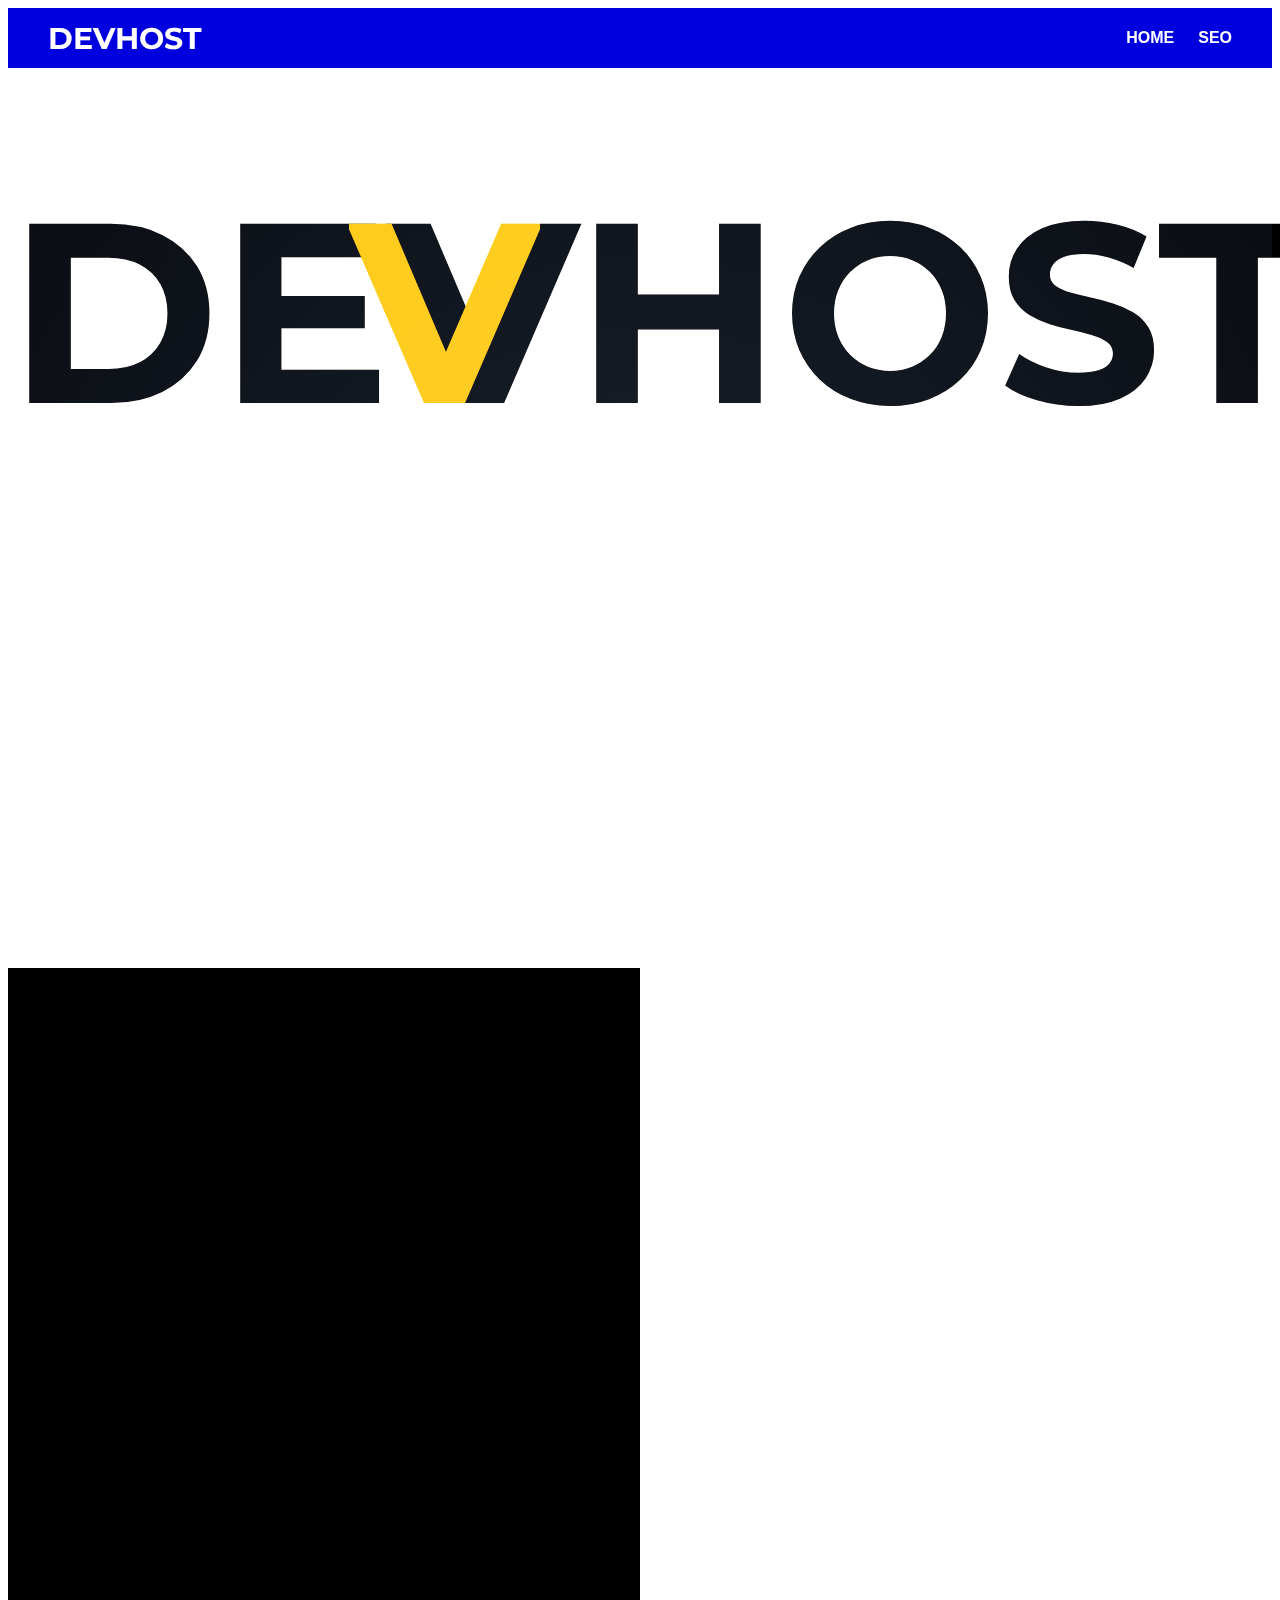
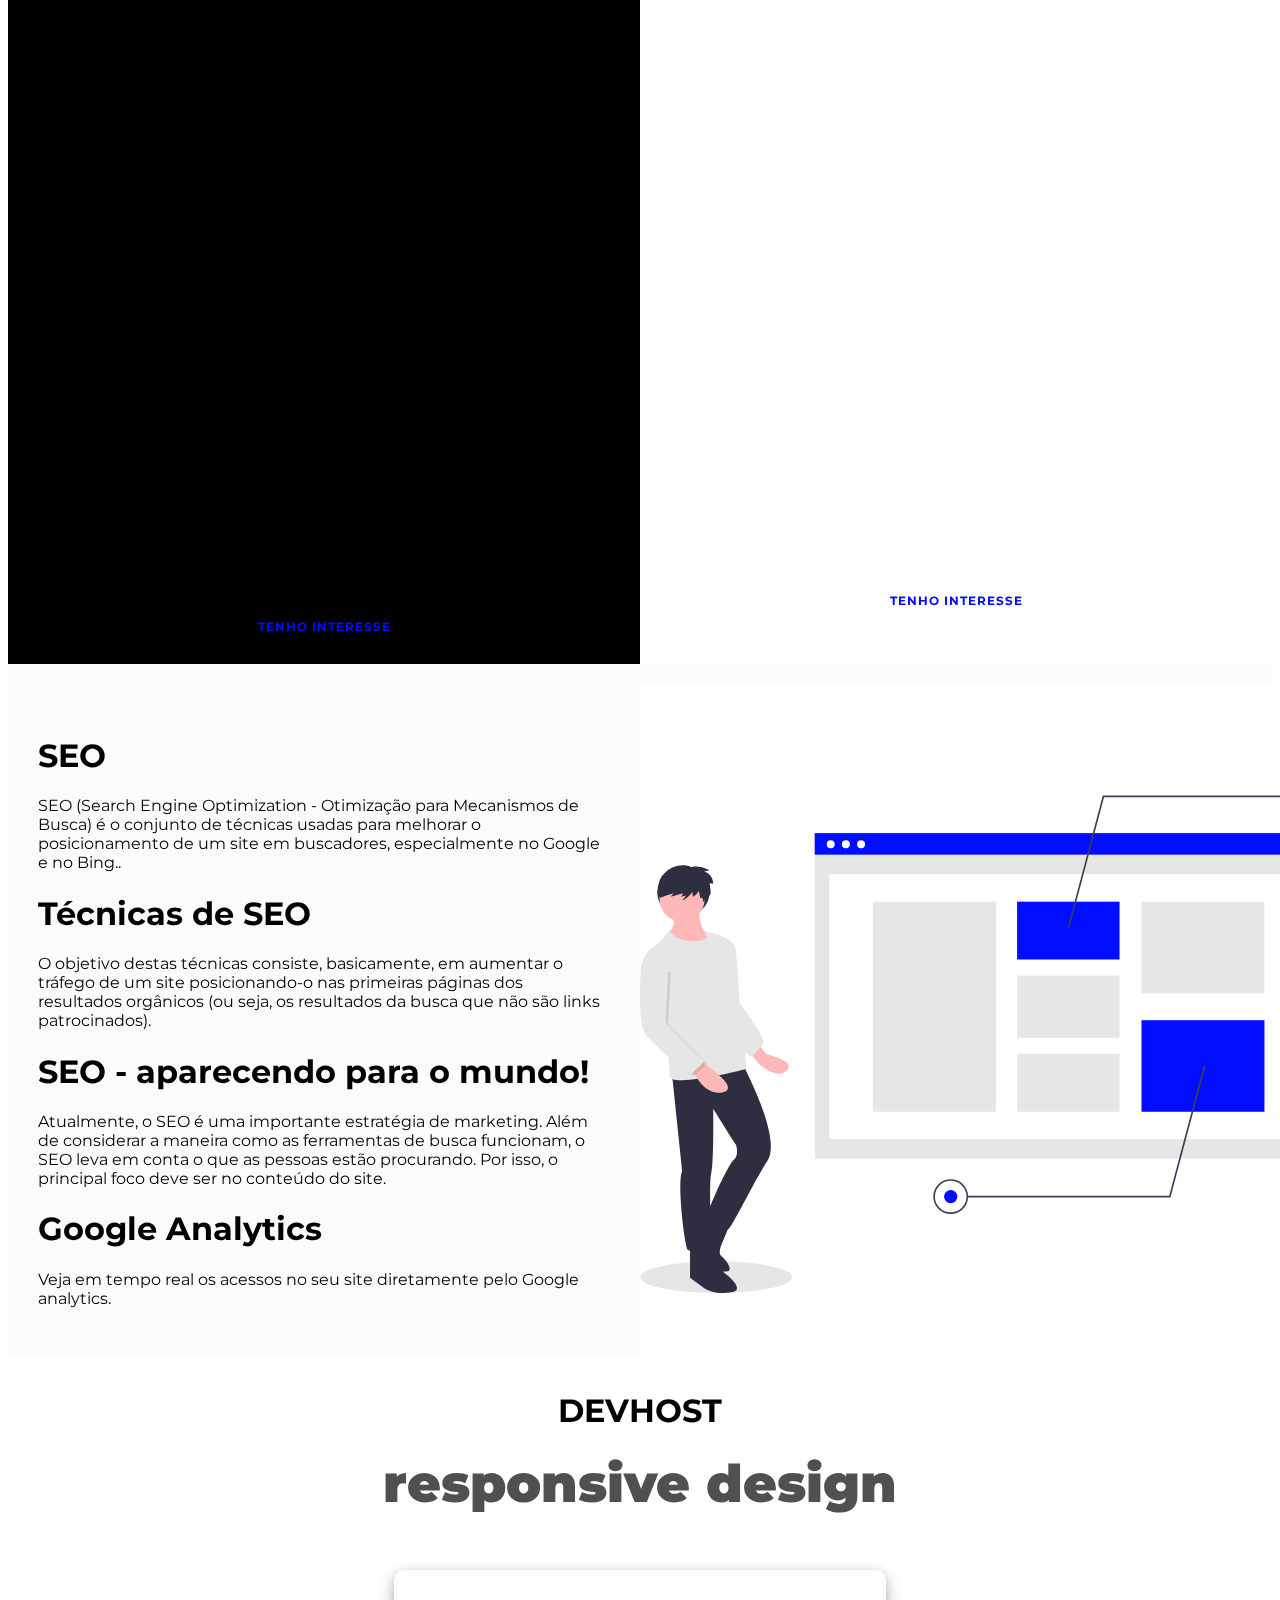
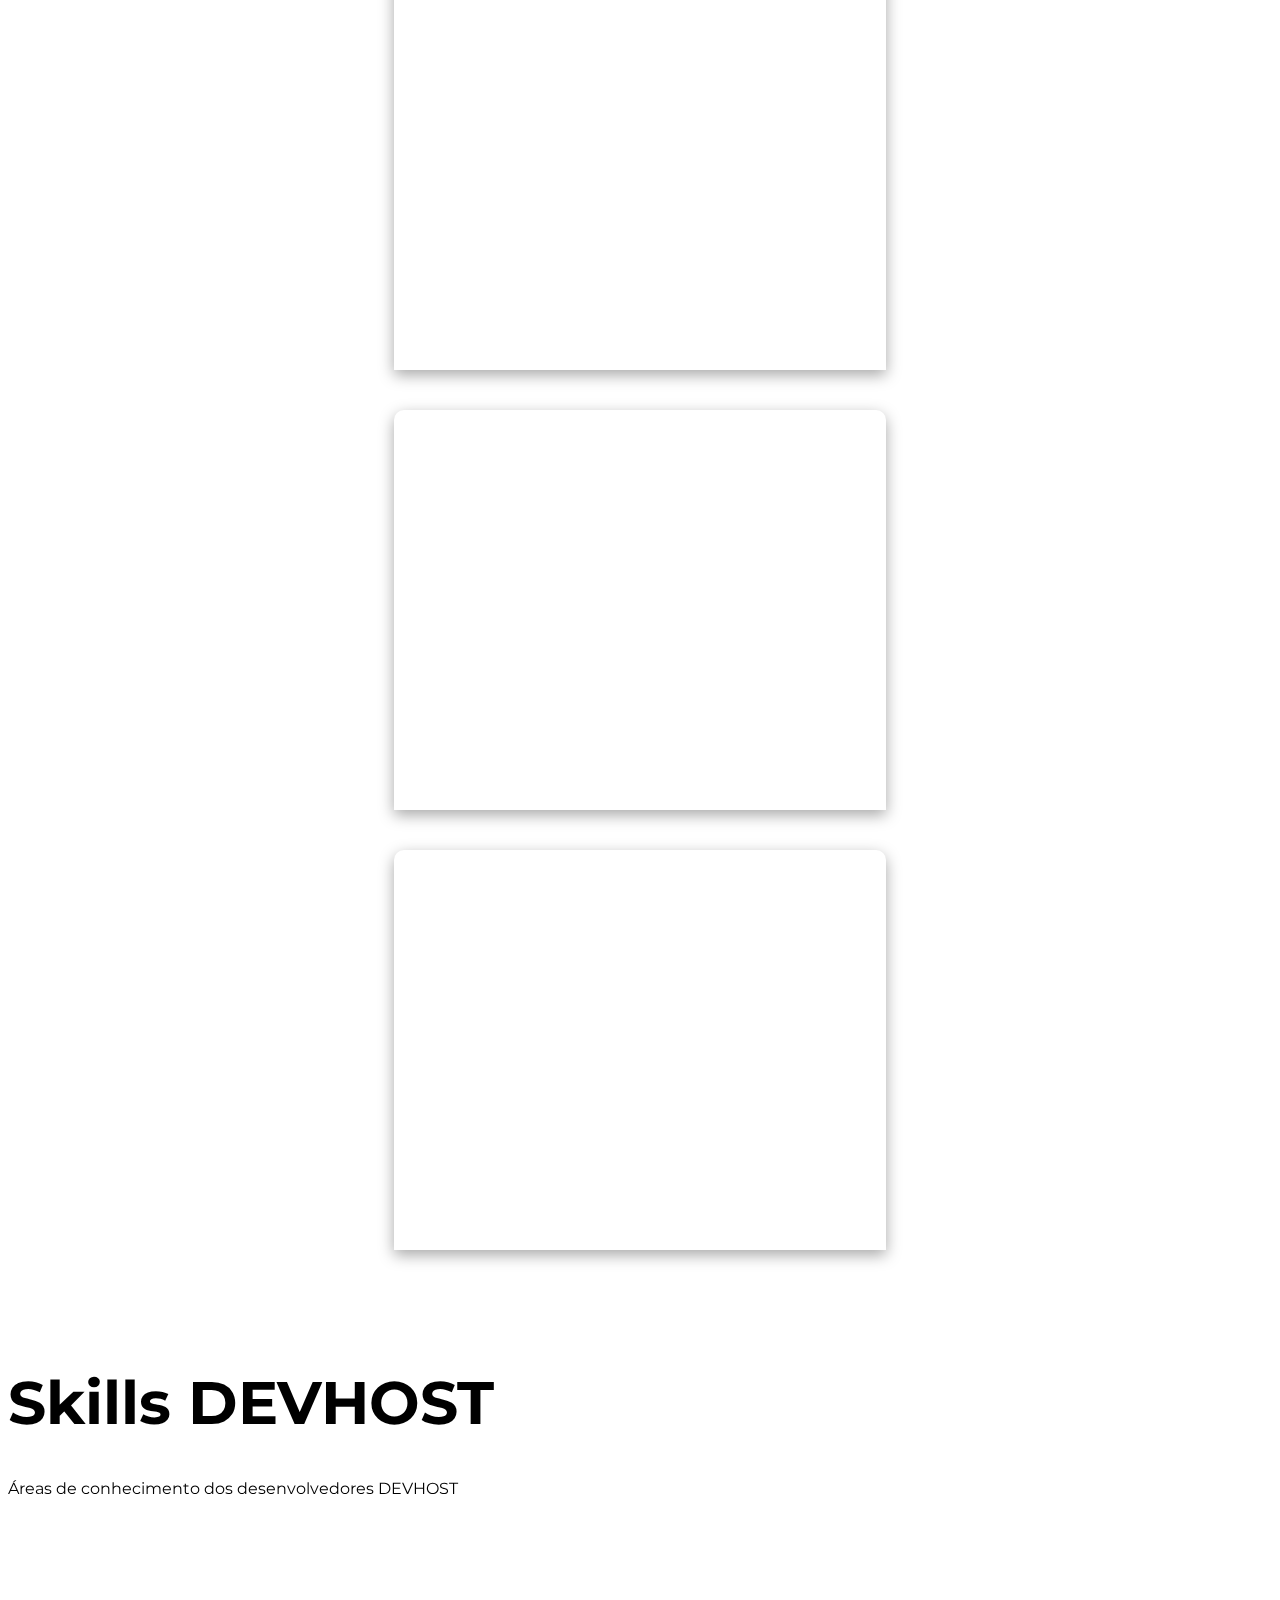
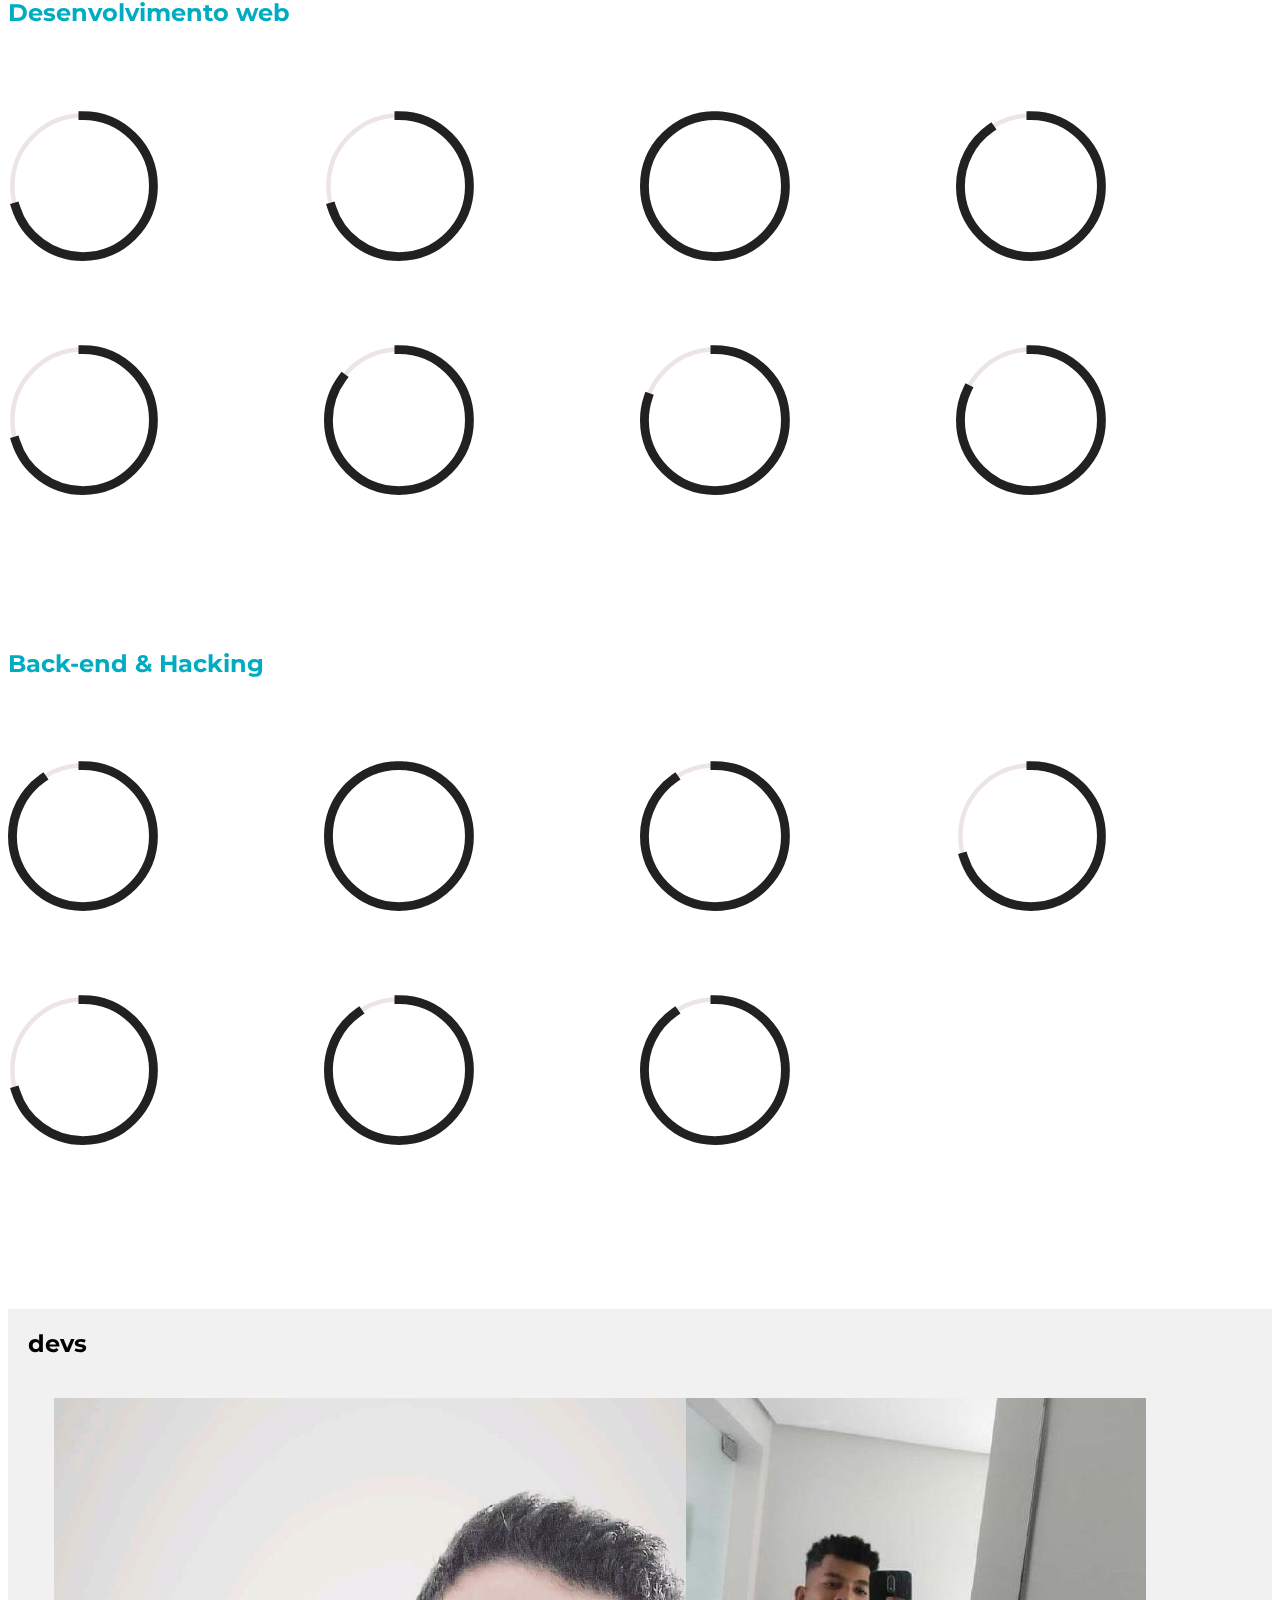
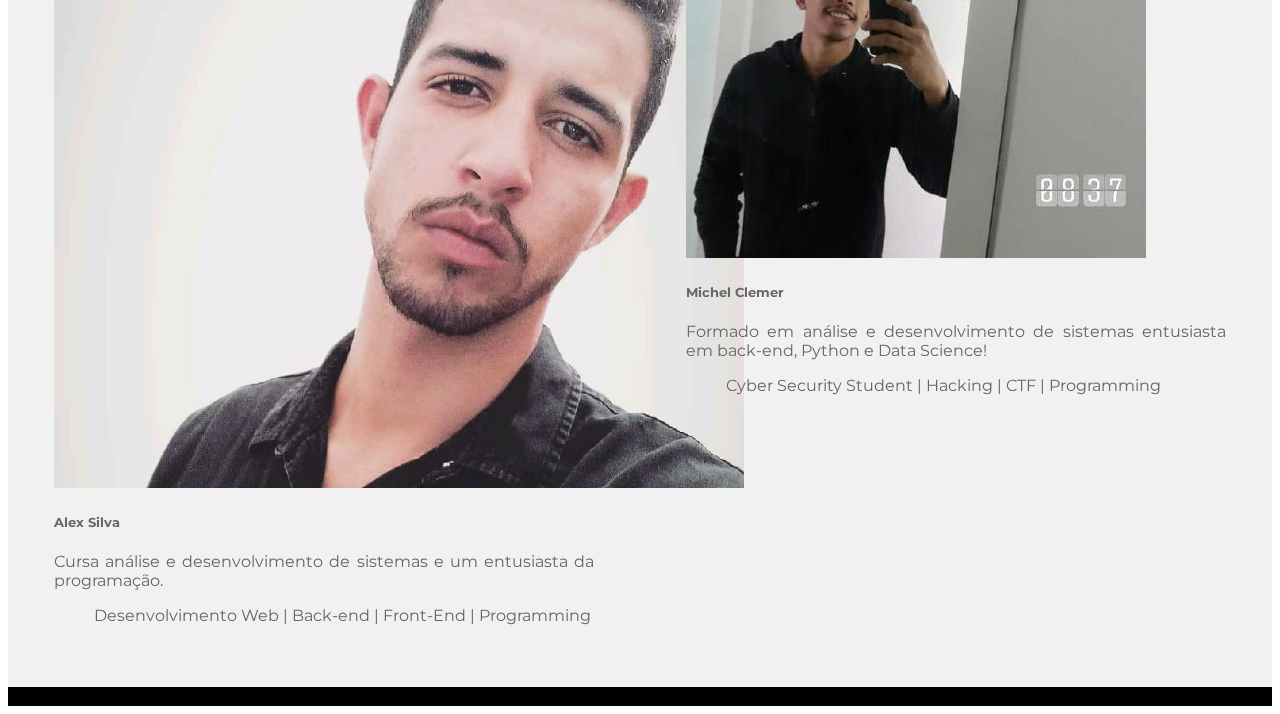
<file: index.html>
<!doctype html>

<html lang="pt-br">



<head>

    <!-- Required meta tags -->

    <meta charset="utf-8">

    <meta name="viewport" content="width=device-width, initial-scale=1">



    <!-- Bootstrap CSS -->

    <link rel="stylesheet" href="https://use.fontawesome.com/releases/v5.15.3/css/all.css"

        integrity="sha384-SZXxX4whJ79/gErwcOYf+zWLeJdY/qpuqC4cAa9rOGUstPomtqpuNWT9wdPEn2fk" crossorigin="anonymous">

    <link href="https://cdn.jsdelivr.net/npm/bootstrap@5.0.1/dist/css/bootstrap.min.css" rel="stylesheet"

        integrity="sha384-+0n0xVW2eSR5OomGNYDnhzAbDsOXxcvSN1TPprVMTNDbiYZCxYbOOl7+AMvyTG2x" crossorigin="anonymous">

    <link href="https://unpkg.com/aos@2.3.1/dist/aos.css" rel="stylesheet">

    <link rel="stylesheet" href="css/style.css">

    <link rel="stylesheet" href="css/nav.css">

    <link rel="stylesheet" href="css/form.css">

    <title>Devhost</title>
    

</head>



<body>

    <header>

        <nav>

          <div id="navbar">

            <div id="logo" class="reverse">

              <div class="mobile-btn" style="font-size:30px;cursor:pointer; font-weight:bold;" onclick="openNav()">&#9776;</div>

              <a href="index.html" style="text-decoration: none; color: #fff">
                  <div class="logo">Dev<span>Ho</span>st</div>
              </a>

    

            </div>

            <div id="links">

              <a href="./index.html">Home</a>

              <a href="views/seo/ranking.html">SEO</a>


            </div>

          </div>

    

        </nav>

        <!-- Mobile Menu -->

        <div id="mySidenav" class="sidenav">

          <a style="cursor:pointer;" class="closebtn" onclick="closeNav()">&times;</a>

          <a href="">Home</a>

          <a href="views/seo/ranking.html">SEO</a>


        </div>

      </header>



    <div class="corpo">

        <!-- Banner -->

        <section class="bannerDark">

            <div class="dark">

                <h1 data-heading="V" data-aos="fade-up" data-aos-duration="3000">DEVHOST</h1>

            </div>

        </section>



        <div class="container shadow p-3 mb-5 bg-white rounded">

            <div class="cards">

                <div class="lange-page">

                    <h2 data-aos="fade-up"> Lange Pages de Alta Conversão</h2>

                    <div class="imagem" data-aos="fade-up">

                        <img src="imagens/online-pages.svg" alt="">

                    </div>



                    <div class="text">

                        <ul>

                            <li data-aos="fade-up"><i class="fas fa-check" style="color: #000dff;"></i>Domínio grátis</li>

                            <li data-aos="fade-up"><i class="fas fa-check" style="color: #000dff;"></i>Hospedagem grátis</li>

                            <li data-aos="fade-up"><i class="fas fa-check"></i>Site com design inovador</li>

                            <li data-aos="fade-up"><i class="fas fa-check"></i>Profissionais 24h ao seu lado</li>

                        </ul>

                    </div>

                    <h3 data-aos="fade-up">Você escolhe o quanto quer crescer</h3>



                    <div class="images">

                        <div class="im" data-aos="fade-up">

                            <img src="imagens/design.svg" alt="">

                            <p>Design</p>

                        </div>

                        <div class="im" data-aos="fade-up">

                            <img src="imagens/negocios.svg" alt="">

                            <p>Ideal para o seu negócio</p>

                        </div>

                        <div class="im" data-aos="fade-up">

                            <img src="imagens/responsive.svg" alt="">

                            <p>Responsivo</p>

                        </div>

                    </div>

                    <div class="botao">

                        <a href="views/desenvolvimento/desenvolvimento.html"><button>TENHO INTERESSE</button></a>



                    </div>

                </div>



                <div class="analytics">

                    <h2 data-aos="fade-up"> Subir Site no Ranking do Google</h2>

                    <div class="imagem" data-aos="fade-up">

                        <img src="imagens/graphic.svg" alt="">

                    </div>



                    <div class="text" data-aos="fade-up">

                        <ul>

                            <li data-aos="fade-up"><i class="fas fa-check"></i>Top nas pesquisas no google</li>

                            <li data-aos="fade-up"><i class="fas fa-check"></i>Conquiste mais clientes</li>

                            <li data-aos="fade-up"><i class="fas fa-check"></i>Tenha mais acessos</li>

                            <li data-aos="fade-up"><i class="fas fa-check"></i>Profissionais 24h ao seu lado</li>

                        </ul>

                    </div>

                    <h3 data-aos="fade-up">Você escolhe o quanto quer crescer</h3>

                    <div class="circulo">



                        <div class="flex-wrapper">

                            <div class="single-chart" data-aos="fade-up">

                                <svg viewBox="0 0 36 36" class="circular-chart orange">

                                    <path class="circle-bg" d="M18 2.0845

                                    a 15.9155 15.9155 0 0 1 0 31.831

                                    a 15.9155 15.9155 0 0 1 0 -31.831" />

                                    <path class="circle" stroke-dasharray="50, 100" d="M18 2.0845

                                    a 15.9155 15.9155 0 0 1 0 31.831

                                    a 15.9155 15.9155 0 0 1 0 -31.831" />

                                    <text x="18" y="20.35" class="percentage">50%</text>

                                </svg>

                            </div>



                            <div class="single-chart" data-aos="fade-up">

                                <svg viewBox="0 0 36 36" class="circular-chart green">

                                    <path class="circle-bg" d="M18 2.0845

                                    a 15.9155 15.9155 0 0 1 0 31.831

                                    a 15.9155 15.9155 0 0 1 0 -31.831" />

                                    <path class="circle" stroke-dasharray="80, 100" d="M18 2.0845

                                    a 15.9155 15.9155 0 0 1 0 31.831

                                    a 15.9155 15.9155 0 0 1 0 -31.831" />

                                    <text x="18" y="20.35" class="percentage">80%</text>

                                </svg>

                            </div>



                            <div class="single-chart" data-aos="fade-up">

                                <svg viewBox="0 0 36 36" class="circular-chart blue">

                                    <path class="circle-bg" d="M18 2.0845

                                    a 15.9155 15.9155 0 0 1 0 31.831

                                    a 15.9155 15.9155 0 0 1 0 -31.831" />

                                    <path class="circle" stroke-dasharray="100, 100" d="M18 2.0845

                                    a 15.9155 15.9155 0 0 1 0 31.831

                                    a 15.9155 15.9155 0 0 1 0 -31.831" />

                                    <text x="18" y="20.35" class="percentage">100%</text>

                                </svg>

                            </div>

                        </div>

                    </div>

                    <br>



                    <div class="botao">

                        <a href="views/seo/ranking.html"><button class="btn">TENHO INTERESSE</button></a>

                    </div>

                </div>

            </div>

        </div>



    </div>





    <div class="example">

        <div class="seo">

            <div class="shadow p-3 mb-5 bg-white rounded">

                <h1>SEO</h1>

                <p>SEO (Search Engine Optimization - Otimização para Mecanismos de Busca) é o conjunto de técnicas

                    usadas para melhorar o posicionamento de um site em buscadores, especialmente no Google e no Bing..

                </p>

            </div>



            <div class="shadow p-3 mb-5 bg-white rounded">

                <h1>Técnicas de SEO</h1>

                <p> O objetivo destas técnicas consiste, basicamente, em aumentar o tráfego de um site posicionando-o

                    nas

                    primeiras páginas dos resultados orgânicos (ou seja, os resultados da busca que não são links

                    patrocinados).</p>

            </div>



            <div class="shadow p-3 mb-5 bg-white rounded">

                <h1>SEO - aparecendo para o mundo!</h1>

                <p>Atualmente, o SEO é uma importante estratégia de marketing. Além de considerar a maneira como as

                    ferramentas de busca funcionam, o SEO leva em conta o que as pessoas estão procurando. Por isso, o

                    principal foco deve ser no conteúdo do site.</p>

            </div>



            <div class="shadow p-3 mb-5 bg-white rounded">

                <h1> Google Analytics</h1>

                <p>Veja em tempo real os acessos no seu site diretamente pelo Google analytics.</p>

            </div>



        </div>

        <div class="seo-image">

            <img src="imagens/seo.svg" class="img-fluid shadow p-3 mb-5 bg-white rounded" alt="">

        </div>

    </div>
    
    
    <section class="wrapper">
        <div class="container-fostrap">
            <div>
                <h1 class="logo1">DEVHOST</h1>
                <h1 class="heading">
                    responsive design
                </h1>
            </div>
            <div class="content">
                <div class="screen">
                    <iframe
                        src="https://player.vimeo.com/video/566654108?&autoplay=true&loop=true&title=0&byline=0&portrait=0&muted=1&autopause=false"
                        frameborder="0" webkitallowfullscreen mozallowfullscreen allowfullscreen></iframe>
                </div>
            </div>
            <div class="content">
                <div class="screen">
                    <iframe
                        src="https://player.vimeo.com/video/566661113?&autoplay=true&loop=true&title=0&byline=0&portrait=0&muted=1&autopause=false"
                        frameborder="0" webkitallowfullscreen mozallowfullscreen allowfullscreen></iframe>
                </div>
            </div>

            <div class="content">
                <div class="screen">
                    <iframe
                        src="https://player.vimeo.com/video/566665979?&autoplay=true&control=false&loop=true&title=0&byline=0&portrait=0&muted=1&autopause=false"
                        frameborder="0" webkitallowfullscreen mozallowfullscreen allowfullscreen></iframe>
                </div>
            </div>
    </section>


    <section class="section skills">
        <div class="container">
            <div class="row responsive">
                <div class="col-md-12">
                    <div class="skills_section text-center">
                        <div class="skill-head">
                            <h1 class="font-60">
                                Skills DEVHOST
                            </h1>
                            <p>Áreas de conhecimento dos desenvolvedores DEVHOST
                            </p>
                        </div>
                        <h2>Desenvolvimento web</h2>
                        <div class="skills-area">
                            <div class="single-skill">
                                <div class="circlechart" data-percentage="70"><svg class="circle-chart"
                                        viewBox="0 0 33.83098862 33.83098862" xmlns="http://www.w3.org/2000/svg">
                                        <circle class="circle-chart__background" cx="16.9" cy="16.9" r="15.9"></circle>
                                        <circle class="circle-chart__circle success-stroke" stroke-dasharray="70"
                                            cx="16.9" cy="16.9" r="15.9"></circle>
                                        <g class="circle-chart__info"> <text class="circle-chart__percent" x="17.9"
                                                y="15.5">70%</text><text class="circle-chart__subline" x="16.91549431"
                                                y="22">
                                                NEXTJS
                                            </text> </g>
                                    </svg></div>
                            </div>
                            <div class="single-skill">
                                <div class="circlechart" data-percentage="70"><svg class="circle-chart"
                                        viewBox="0 0 33.83098862 33.83098862" xmlns="http://www.w3.org/2000/svg">
                                        <circle class="circle-chart__background" cx="16.9" cy="16.9" r="15.9"></circle>
                                        <circle class="circle-chart__circle success-stroke" stroke-dasharray="70"
                                            cx="16.9" cy="16.9" r="15.9"></circle>
                                        <g class="circle-chart__info"> <text class="circle-chart__percent" x="17.9"
                                                y="15.5">70%</text><text class="circle-chart__subline" x="16.91549431"
                                                y="22">
                                                REACTJS
                                            </text> </g>
                                    </svg></div>
                            </div>
                            <div class="single-skill">
                                <div class="circlechart" data-percentage="92"><svg class="circle-chart"
                                        viewBox="0 0 33.83098862 33.83098862" xmlns="http://www.w3.org/2000/svg">
                                        <circle class="circle-chart__background" cx="16.9" cy="16.9" r="15.9"></circle>
                                        <circle class="circle-chart__circle success-stroke" stroke-dasharray="100"
                                            cx="16.9" cy="16.9" r="15.9"></circle>
                                        <g class="circle-chart__info"> <text class="circle-chart__percent" x="17.9"
                                                y="15.5">100%</text><text class="circle-chart__subline" x="16.91549431"
                                                y="22">
                                                HTML5
                                            </text> </g>
                                    </svg></div>
                            </div>
                            <div class="single-skill">
                                <div class="circlechart" data-percentage="90"><svg class="circle-chart"
                                        viewBox="0 0 33.83098862 33.83098862" xmlns="http://www.w3.org/2000/svg">
                                        <circle class="circle-chart__background" cx="16.9" cy="16.9" r="15.9"></circle>
                                        <circle class="circle-chart__circle success-stroke" stroke-dasharray="90,100"
                                            cx="16.9" cy="16.9" r="15.9"></circle>
                                        <g class="circle-chart__info"> <text class="circle-chart__percent" x="17.9"
                                                y="15.5">90%</text><text class="circle-chart__subline" x="16.91549431"
                                                y="22">
                                                CSS3
                                            </text> </g>
                                    </svg></div>
                            </div>
                            <div class="single-skill">
                                <div class="circlechart" data-percentage="70"><svg class="circle-chart"
                                        viewBox="0 0 33.83098862 33.83098862" xmlns="http://www.w3.org/2000/svg">
                                        <circle class="circle-chart__background" cx="16.9" cy="16.9" r="15.9"></circle>
                                        <circle class="circle-chart__circle success-stroke" stroke-dasharray="70"
                                            cx="16.9" cy="16.9" r="15.9"></circle>
                                        <g class="circle-chart__info"> <text class="circle-chart__percent" x="17.9"
                                                y="15.5">70%</text><text class="circle-chart__subline" x="16.91549431"
                                                y="22">
                                                nodeJs
                                            </text> </g>
                                    </svg></div>
                            </div>
                            <div class="single-skill">
                                <div class="circlechart" data-percentage="85"><svg class="circle-chart"
                                        viewBox="0 0 33.83098862 33.83098862" xmlns="http://www.w3.org/2000/svg">
                                        <circle class="circle-chart__background" cx="16.9" cy="16.9" r="15.9"></circle>
                                        <circle class="circle-chart__circle success-stroke" stroke-dasharray="85,100"
                                            cx="16.9" cy="16.9" r="15.9"></circle>
                                        <g class="circle-chart__info"> <text class="circle-chart__percent" x="17.9"
                                                y="15.5">85%</text><text class="circle-chart__subline" x="16.91549431"
                                                y="22">
                                                Bootstrap
                                            </text> </g>
                                    </svg></div>
                            </div>
                            <div class="single-skill">
                                <div class="circlechart" data-percentage="80"><svg class="circle-chart"
                                        viewBox="0 0 33.83098862 33.83098862" xmlns="http://www.w3.org/2000/svg">
                                        <circle class="circle-chart__background" cx="16.9" cy="16.9" r="15.9"></circle>
                                        <circle class="circle-chart__circle success-stroke" stroke-dasharray="80"
                                            cx="16.9" cy="16.9" r="15.9"></circle>
                                        <g class="circle-chart__info"> <text class="circle-chart__percent" x="17.9"
                                                y="15.5">80%</text><text class="circle-chart__subline" x="16.91549431"
                                                y="22">
                                                WORDPRESS
                                            </text> </g>
                                    </svg></div>
                            </div>
                            <div class="single-skill">
                                <div class="circlechart" data-percentage="82"><svg class="circle-chart"
                                        viewBox="0 0 33.83098862 33.83098862" xmlns="http://www.w3.org/2000/svg">
                                        <circle class="circle-chart__background" cx="16.9" cy="16.9" r="15.9"></circle>
                                        <circle class="circle-chart__circle success-stroke" stroke-dasharray="82,100"
                                            cx="16.9" cy="16.9" r="15.9"></circle>
                                        <g class="circle-chart__info"> <text class="circle-chart__percent" x="17.9"
                                                y="15.5">82%</text><text class="circle-chart__subline" x="16.91549431"
                                                y="22">
                                                Js/Jquery
                                            </text> </g>
                                    </svg></div>
                            </div>
                        </div>
                        <h2>Back-end & Hacking</h2>
                        <div class="skills-area">
                            <div class="single-skill">
                                <div class="circlechart" data-percentage="90"><svg class="circle-chart"
                                        viewBox="0 0 33.83098862 33.83098862" xmlns="http://www.w3.org/2000/svg">
                                        <circle class="circle-chart__background" cx="16.9" cy="16.9" r="15.9"></circle>
                                        <circle class="circle-chart__circle success-stroke" stroke-dasharray="90"
                                            cx="16.9" cy="16.9" r="15.9"></circle>
                                        <g class="circle-chart__info"> <text class="circle-chart__percent" x="17.9"
                                                y="15.5">90%</text><text class="circle-chart__subline" x="16.91549431"
                                                y="22">
                                                Web scraping
                                            </text> </g>
                                    </svg></div>
                            </div>
                            <div class="single-skill">
                                <div class="circlechart" data-percentage="100"><svg class="circle-chart"
                                        viewBox="0 0 33.83098862 33.83098862" xmlns="http://www.w3.org/2000/svg">
                                        <circle class="circle-chart__background" cx="16.9" cy="16.9" r="15.9"></circle>
                                        <circle class="circle-chart__circle success-stroke" stroke-dasharray="100"
                                            cx="16.9" cy="16.9" r="15.9"></circle>
                                        <g class="circle-chart__info"> <text class="circle-chart__percent" x="17.9"
                                                y="15.5">100%</text><text class="circle-chart__subline" x="16.91549431"
                                                y="22">
                                                Django
                                            </text> </g>
                                    </svg></div>
                            </div>



                            <div class="single-skill">
                                <div class="circlechart" data-percentage="90"><svg class="circle-chart"
                                        viewBox="0 0 33.83098862 33.83098862" xmlns="http://www.w3.org/2000/svg">
                                        <circle class="circle-chart__background" cx="16.9" cy="16.9" r="15.9"></circle>
                                        <circle class="circle-chart__circle success-stroke" stroke-dasharray="90"
                                            cx="16.9" cy="16.9" r="15.9"></circle>
                                        <g class="circle-chart__info"> <text class="circle-chart__percent" x="17.9"
                                                y="15.5">90%</text><text class="circle-chart__subline" x="16.91549431"
                                                y="22">
                                                Python
                                            </text> </g>
                                    </svg></div>
                            </div>

                            <div class="single-skill">
                                <div class="circlechart" data-percentage="70"><svg class="circle-chart"
                                        viewBox="0 0 33.83098862 33.83098862" xmlns="http://www.w3.org/2000/svg">
                                        <circle class="circle-chart__background" cx="16.9" cy="16.9" r="15.9"></circle>
                                        <circle class="circle-chart__circle success-stroke" stroke-dasharray="70"
                                            cx="16.9" cy="16.9" r="15.9"></circle>
                                        <g class="circle-chart__info"> <text class="circle-chart__percent" x="17.9"
                                                y="15.5">70%</text><text class="circle-chart__subline" x="16.91549431"
                                                y="22">
                                                PHP
                                            </text> </g>
                                    </svg></div>
                            </div>

                            <div class="single-skill">
                                <div class="circlechart" data-percentage="70"><svg class="circle-chart"
                                        viewBox="0 0 33.83098862 33.83098862" xmlns="http://www.w3.org/2000/svg">
                                        <circle class="circle-chart__background" cx="16.9" cy="16.9" r="15.9"></circle>
                                        <circle class="circle-chart__circle success-stroke" stroke-dasharray="70"
                                            cx="16.9" cy="16.9" r="15.9"></circle>
                                        <g class="circle-chart__info"> <text class="circle-chart__percent" x="17.9"
                                                y="15.5">70%</text><text class="circle-chart__subline" x="16.91549431"
                                                y="22">
                                                SQL
                                            </text> </g>
                                    </svg></div>
                            </div>

                            <div class="single-skill">
                                <div class="circlechart" data-percentage="90"><svg class="circle-chart"
                                        viewBox="0 0 33.83098862 33.83098862" xmlns="http://www.w3.org/2000/svg">
                                        <circle class="circle-chart__background" cx="16.9" cy="16.9" r="15.9"></circle>
                                        <circle class="circle-chart__circle success-stroke" stroke-dasharray="90"
                                            cx="16.9" cy="16.9" r="15.9"></circle>
                                        <g class="circle-chart__info"> <text class="circle-chart__percent" x="17.9"
                                                y="15.5">90%</text><text class="circle-chart__subline" x="16.91549431"
                                                y="22">
                                                PENTEST
                                            </text> </g>
                                    </svg></div>
                            </div>

                            <div class="single-skill">
                                <div class="circlechart" data-percentage="90"><svg class="circle-chart"
                                        viewBox="0 0 33.83098862 33.83098862" xmlns="http://www.w3.org/2000/svg">
                                        <circle class="circle-chart__background" cx="16.9" cy="16.9" r="15.9"></circle>
                                        <circle class="circle-chart__circle success-stroke" stroke-dasharray="90"
                                            cx="16.9" cy="16.9" r="15.9"></circle>
                                        <g class="circle-chart__info"> <text class="circle-chart__percent" x="17.9"
                                                y="15.5">90%</text><text class="circle-chart__subline" x="16.91549431"
                                                y="22">
                                                LINUX
                                            </text> </g>
                                    </svg></div>
                            </div>

                        </div>
                    </div>
                </div>
            </div>
        </div>
        </div>
    </section>


    <footer class="text-center text-white" style="background-color: #f1f1f1;">



        <h2>devs</h2>



        <div class="devs">

            <div class="dev1">

                <div class="card mb-3" style="max-width: 540px;">

                    <div class="row g-0">

                        <div class="col-md-4">

                            <img src="imagens/alex.png" alt="..."

                                class="img-fluid" />

                        </div>

                        <div class="col-md-8">

                            <div class="card-body">

                                <h5 class="card-title">Alex Silva</h5>

                                <p class="card-text">

                                    Cursa análise e desenvolvimento de sistemas e um entusiasta da

                                    programação.

                                    <ul>

                                        <li>Desenvolvimento Web | Back-end | Front-End | Programming</li>

                                    </ul>

                                </p>

                                <p class="card-text">

                                    <small class="text">

                                        <a href="www.linkedin.com/in/alex-s1s

                                        "><i class="fab fa-linkedin"></i></a>

                                        <a href="https://github.com/alex-s1s"><i class="fab fa-github-square"></i></a>

                                    </small>

                                </p>

                            </div>

                        </div>

                    </div>

                </div>

            </div>

            <div class="dev2">

                <div class="card mb-3" style="max-width: 540px;">

                    <div class="row g-0">

                        <div class="col-md-4">

                            <img src="imagens/michel.jpg" alt="..."

                                class="img-fluid" />

                        </div>

                        <div class="col-md-8">

                            <div class="card-body">

                                <h5 class="card-title">Michel Clemer</h5>

                                <p class="card-text">

                                    Formado em análise e desenvolvimento de sistemas entusiasta em back-end, Python e Data Science!

                                    <ul>

                                        <li>Cyber Security Student | Hacking | CTF | Programming</li>

                                    </ul>

                                </p>

                                <p class="card-text">

                                    <small class="text">

                                        <a href="https://www.linkedin.com/in/shellclemer/"><i class="fab fa-linkedin"></i></a>

                                        <a href="https://github.com/michelclemer"><i class="fab fa-github-square"></i></a>

                                    </small>

                                </p>

                            </div>

                        </div>

                    </div>

                </div>

            </div>

        </div>



        <!-- Copyright -->

        <div class="text-center text-light p-3" style="background-color: rgb(0, 0, 0);">

            © 2021 Copyright: DevHost

        </div>

        <!-- Copyright -->

    </footer>









<script src="./script/nav.js"></script>
<script src="./script/script.js"></script>


    <script src="https://cdn.jsdelivr.net/npm/bootstrap@5.0.1/dist/js/bootstrap.bundle.min.js"

        integrity="sha384-gtEjrD/SeCtmISkJkNUaaKMoLD0//ElJ19smozuHV6z3Iehds+3Ulb9Bn9Plx0x4"

        crossorigin="anonymous"></script>

    <script src="https://unpkg.com/aos@2.3.1/dist/aos.js"></script>



    <script>window.rwbp = { email: 'junditek@hotmail.com', phone: '+556199888893', message: 'Solicite já os serviços da devHost' }</script>

    <script defer async src='https://duz4dqsaqembt.cloudfront.net/client/whats.js'></script>



    <script>

        AOS.init();

    </script>

</body>



</html>
</file>
<file: css/style.css>
* {
  font-family: Montserrat, sans-serif;
}

.dark h1 {
  margin: 0;
  height: 100vh;
  font-size: 20vw;
  text-transform: uppercase;
  font-family: Montserrat, sans-serif;
  line-height: 1.9;
  color: #000;
  background: #fff;
  mix-blend-mode: lighten;
}

.dark {
  text-align: center;
  background-size: cover;
  background-color: transparent;
  height: 100vh;
}

i {
  font-size: 40px;
}

@media (max-width: 1000px) {
  .bannerDark {
    height: 50vh !important;
  }

  .dark {
    height: 50vh !important;
    margin: 0 auto;
    text-align: center;
    justify-content: center;
  }
  .dark h1 {
    padding-top: 30%;
    height: 50vh !important;
  }
  .container {
    padding: 0px !important;
    height: 50vh;
    margin: 0px !important;
  }
  .cards {
    flex-direction: column !important;
  }
  .lange-page {
    width: 100% !important;
    background-color: #fff !important;
    color: black !important;
  }
  .analytics {
    width: 100% !important;
  }
  .imagem img {
    padding: 0px;
    margin: 0 !important;
    height: 215px !important;
    width: 100% !important;
  }
  .text ul {
    margin-top: 50px !important;
    padding: 0px 10px !important;
    font-size: 16px !important;
  }
  i {
    font-size: 20px !important;
  }
  .lange-page button {
    color: #000dff !important;
  }
  .analytics button {
    margin-top: 0px !important;
  }
}

/* Banner */

h1:before {
  content: attr(data-heading);
  position: absolute;
  overflow: hidden;
  color: #ffcc00;
  z-index: 5;
  text-shadow: none;
  left: 27%;
  animation: flicker 2s linear infinite;
}

@keyframes flicker {
  0%,
  19.999%,
  22%,
  62.999%,
  64%,
  64.999%,
  70%,
  100% {
    opacity: 0.99;
    text-shadow: -1px -1px 0 rgba(255, 255, 255, 0.4),
      1px -1px 0 rgba(255, 255, 255, 0.4), -1px 1px 0 rgba(255, 255, 255, 0.4),
      1px 1px 0 rgba(255, 255, 255, 0.4), 0 -2px 8px, 0 0 2px, 0 0 5px #ff7e00,
      0 0 15px #ff4444, 0 0 2px #ff7e00, 0 2px 3px #000;
  }
  20%,
  21.999%,
  63%,
  63.999%,
  65%,
  69.999% {
    opacity: 0.4;
    text-shadow: none;
  }
}

@font-face {
  font-family: "CoreCircus2DDot1";
  src: url("https://s3-us-west-2.amazonaws.com/s.cdpn.io/209981/333BF4_1_0.eot");
  src: url("https://s3-us-west-2.amazonaws.com/s.cdpn.io/209981/333BF4_1_0.eot?#iefix")
      format("embedded-opentype"),
    url("https://s3-us-west-2.amazonaws.com/s.cdpn.io/209981/333BF4_1_0.woff2")
      format("woff2"),
    url("https://s3-us-west-2.amazonaws.com/s.cdpn.io/209981/333BF4_1_0.woff")
      format("woff"),
    url("https://s3-us-west-2.amazonaws.com/s.cdpn.io/209981/333BF4_1_0.ttf")
      format("truetype");
}

@font-face {
  font-family: "CoreCircus";
  src: url("https://s3-us-west-2.amazonaws.com/s.cdpn.io/209981/333BF4_8_0.eot");
  src: url("https://s3-us-west-2.amazonaws.com/s.cdpn.io/209981/333BF4_8_0.eot?#iefix")
      format("embedded-opentype"),
    url("https://s3-us-west-2.amazonaws.com/s.cdpn.io/209981/333BF4_8_0.woff2")
      format("woff2"),
    url("https://s3-us-west-2.amazonaws.com/s.cdpn.io/209981/333BF4_8_0.woff")
      format("woff"),
    url("https://s3-us-west-2.amazonaws.com/s.cdpn.io/209981/333BF4_8_0.ttf")
      format("truetype");
}

/* Container */

.corpo {
  width: 100%;
}

.container {
  height: 100%;
}

.cards {
  height: 100%;
  width: 100%;
  display: flex;
  flex-direction: row;
  text-align: center;
}

.container button {
  font-weight: 700;
  letter-spacing: 0.1;
  padding: 20px;
  color: #000dff !important;
  position: relative;
  bottom: 10px;
  background-color: transparent;
  border: none;
}

.lange-page {
  width: 50%;
  background-color: #000;
  color: #fff;
}

.lange-page button {
  color: #fff;
}

.text {
  text-align: left;
  font-weight: 500;
  font-size: 25px;
}

.text ul {
  font-size: 25px;
  list-style-type: none;
  padding-top: 50px;
  letter-spacing: 0.05cm;
  margin-bottom: 20px !important;
}

.text ul li {
  padding: 10px;
}

.imagem img {
  margin: 50px;
  height: 400px;
}

.analytics {
  width: 50%;
  color: #000;
}

.analytics button {
  margin-top: 50px;
}

button:hover {
  opacity: 0.6;
}

.container h2 {
  margin: 50px 0px;
  font-weight: 700;
}

i {
  font-size: 25px;
  margin-right: 5px;
}

.container h3 {
  font-weight: 600;
}

.images {
  display: flex;
  width: 100%;
  margin-bottom: 90px;
}

.im img {
  margin: 10px;
  width: 70%;
  height: 100%;
}

/* Gráficos */

.container h2 {
  padding: 20px 0px;
}

.flex-wrapper {
  display: flex;
  flex-flow: row nowrap;
}

.single-chart {
  width: 33%;
  justify-content: space-around;
}

.circular-chart {
  display: block;
  margin: 10;
  max-width: 100%;
  max-height: 300px;
}

.circle-bg {
  fill: none;
  stroke: #eee;
  stroke-width: 3.8;
}

.circle {
  fill: none;
  stroke-width: 2.8;
  stroke-linecap: round;
  animation: progress 1s ease-out forwards;
}

@keyframes progress {
  0% {
    stroke-dasharray: 0 100;
  }
}

.circular-chart.orange .circle {
  stroke: #ff9f00;
}

.circular-chart.green .circle {
  stroke: #4cc790;
}

.circular-chart.blue .circle {
  stroke: #3c9ee5;
}

.circulo {
  margin: 40px 0px 0px 10px;
}

.percentage {
  fill: #666;
  font-size: 0.5em;
  text-anchor: middle;
}

.example {
  display: flex;
  background-color: #fbfbfb;
  padding-top: 20px;
  width: 100%;
}

.seo {
  width: 50%;
  color: black;
  margin: 30px;
}

.seo-image {
  width: 50%;
  background-color: #fff;
}

.seo-image .img-fluid {
  display: block;
  margin: auto;
  width: 700px;
  margin-top: 15%;
}

@media (max-width: 1200px) {
  .example {
    flex-direction: column;
    margin: 10px 0px;
  }
  .seo {
    width: 90% !important;
    flex-direction: column;
    margin: 0 auto !important;
  }
  .seo-image {
    width: 100% !important;
    padding: 10px;
    background-color: transparent;
  }
}

/* Footer */

.devs {
  width: 100%;
  display: flex;
  color: #666;
}

footer h2 {
  color: #000;
  padding: 20px;
}

@media (max-width: 600px) {
  .devs {
    flex-direction: column;
    width: 90%;
    margin: 0 auto;
  }
  .dev1 {
    width: 100% !important;
  }
  .dev2 {
    width: 100% !important;
  }
  .card img {
    margin-top: 10px;
    height: 100px;
    border-radius: 800px !important;
  }
  .card .fab {
    font-size: 500px;
  }
}

.card {
  margin: 0 auto;
  justify-content: center;
  position: center;
}

.card p {
  text-align: justify;
}

ul {
  list-style-type: none;
}

.dev1 {
  width: 50%;
}

.dev2 {
  width: 50%;
}

a.svelte-11d2z92 {
  display: none;
}

.shake.svelte-h9vrs5 {
  right: 20px !important;
  bottom: 50px !important;
}

.bannerDark {
  height: 90vh;
  background: radial-gradient(ellipse at bottom, #1b2735 0%, #090a0f 100%);
  background-color: #fff;
}

#stars {
  width: 1px;
  height: 1px;
  background: transparent;
  box-shadow: 785px 1440px #fff, 1656px 752px #fff, 945px 1699px #fff,
    358px 442px #fff, 730px 1639px #fff, 1489px 427px #fff, 1134px 1408px #fff,
    1620px 435px #fff, 758px 1131px #fff, 1930px 176px #fff, 613px 394px #fff,
    994px 1769px #fff, 137px 995px #fff, 975px 1664px #fff, 1308px 1421px #fff,
    653px 117px #fff, 1297px 443px #fff, 1803px 1551px #fff, 57px 1304px #fff,
    1006px 985px #fff, 1147px 771px #fff, 487px 394px #fff, 1148px 1328px #fff,
    858px 1537px #fff, 1595px 415px #fff, 1325px 1801px #fff, 1549px 1569px #fff,
    1131px 1538px #fff, 1268px 477px #fff, 771px 1596px #fff, 1486px 1771px #fff,
    1481px 1961px #fff, 517px 1988px #fff, 642px 588px #fff, 1835px 1441px #fff,
    569px 716px #fff, 1604px 572px #fff, 1782px 441px #fff, 1218px 503px #fff,
    1402px 684px #fff, 1303px 621px #fff, 892px 641px #fff, 1254px 1496px #fff,
    234px 669px #fff, 554px 1039px #fff, 312px 175px #fff, 1243px 1897px #fff,
    234px 897px #fff, 1617px 437px #fff, 687px 171px #fff, 1821px 1883px #fff,
    296px 1056px #fff, 1046px 1205px #fff, 577px 221px #fff, 886px 1764px #fff,
    473px 482px #fff, 1556px 270px #fff, 1607px 352px #fff, 1993px 685px #fff,
    109px 1592px #fff, 1335px 235px #fff, 680px 548px #fff, 1917px 1834px #fff,
    865px 362px #fff, 1349px 1092px #fff, 475px 1491px #fff, 1096px 955px #fff,
    1863px 228px #fff, 1635px 233px #fff, 1313px 1688px #fff, 180px 1258px #fff,
    1397px 988px #fff, 882px 867px #fff, 484px 912px #fff, 1358px 837px #fff,
    1821px 1229px #fff, 1287px 1689px #fff, 36px 880px #fff, 1594px 682px #fff,
    613px 195px #fff, 1305px 941px #fff, 559px 1362px #fff, 1142px 859px #fff,
    921px 850px #fff, 12px 1630px #fff, 554px 979px #fff, 1708px 1290px #fff,
    1492px 1522px #fff, 1112px 169px #fff, 624px 48px #fff, 829px 1442px #fff,
    1018px 283px #fff, 1433px 97px #fff, 1084px 1719px #fff, 1794px 1900px #fff,
    1410px 1216px #fff, 1180px 341px #fff, 135px 950px #fff, 1306px 905px #fff,
    651px 9px #fff, 663px 770px #fff, 566px 1280px #fff, 1930px 1879px #fff,
    418px 1230px #fff, 1245px 1522px #fff, 1852px 1498px #fff, 1634px 193px #fff,
    841px 1197px #fff, 661px 1667px #fff, 291px 620px #fff, 1527px 587px #fff,
    818px 822px #fff, 765px 1858px #fff, 1270px 1151px #fff, 687px 918px #fff,
    404px 980px #fff, 371px 773px #fff, 492px 238px #fff, 115px 717px #fff,
    1164px 1120px #fff, 1036px 508px #fff, 419px 96px #fff, 883px 1048px #fff,
    220px 929px #fff, 1275px 1476px #fff, 1633px 1370px #fff, 754px 316px #fff,
    1566px 1027px #fff, 1728px 1410px #fff, 319px 1731px #fff, 191px 1326px #fff,
    391px 1419px #fff, 1495px 1885px #fff, 1393px 675px #fff, 543px 720px #fff,
    1254px 289px #fff, 641px 1676px #fff, 1391px 393px #fff, 1774px 1714px #fff,
    1079px 1130px #fff, 1536px 141px #fff, 1121px 131px #fff, 1045px 896px #fff,
    1719px 1476px #fff, 672px 1967px #fff, 209px 1962px #fff, 1504px 784px #fff,
    1164px 1880px #fff, 205px 1455px #fff, 1090px 1043px #fff,
    1648px 1369px #fff, 905px 176px #fff, 40px 1840px #fff, 357px 721px #fff,
    1262px 469px #fff, 1889px 1140px #fff, 1706px 1487px #fff, 98px 1723px #fff,
    1564px 332px #fff, 1688px 495px #fff, 1844px 1691px #fff, 1788px 1158px #fff,
    1222px 1070px #fff, 54px 605px #fff, 1850px 1335px #fff, 1899px 776px #fff,
    1459px 1942px #fff, 1370px 1906px #fff, 1017px 1359px #fff,
    1485px 859px #fff, 405px 1235px #fff, 1529px 962px #fff, 348px 74px #fff,
    165px 1114px #fff, 1972px 441px #fff, 92px 1874px #fff, 966px 253px #fff,
    281px 733px #fff, 1759px 1235px #fff, 461px 1224px #fff, 1849px 234px #fff,
    1316px 457px #fff, 390px 343px #fff, 1888px 1030px #fff, 1705px 1778px #fff,
    734px 1365px #fff, 589px 1227px #fff, 1586px 1163px #fff, 768px 841px #fff,
    1643px 1619px #fff, 1527px 1909px #fff, 249px 690px #fff, 1894px 209px #fff,
    269px 106px #fff, 1040px 1323px #fff, 1162px 873px #fff, 939px 1074px #fff,
    245px 842px #fff, 702px 657px #fff, 1300px 286px #fff, 1452px 419px #fff,
    9px 318px #fff, 1198px 1073px #fff, 1449px 1463px #fff, 1207px 103px #fff,
    1532px 42px #fff, 19px 874px #fff, 474px 720px #fff, 1579px 579px #fff,
    814px 57px #fff, 939px 675px #fff, 1407px 490px #fff, 460px 565px #fff,
    1314px 2000px #fff, 567px 1187px #fff, 197px 559px #fff, 10px 840px #fff,
    1149px 1455px #fff, 1918px 867px #fff, 1992px 1999px #fff, 912px 1824px #fff,
    124px 1015px #fff, 626px 1967px #fff, 584px 626px #fff, 896px 647px #fff,
    1287px 682px #fff, 1524px 1205px #fff, 642px 682px #fff, 1846px 1584px #fff,
    1869px 1963px #fff, 291px 1844px #fff, 1559px 1859px #fff, 203px 1087px #fff,
    1277px 934px #fff, 1888px 818px #fff, 202px 162px #fff, 896px 1060px #fff,
    1311px 1220px #fff, 1738px 938px #fff, 983px 161px #fff, 1258px 1900px #fff,
    1083px 401px #fff, 882px 185px #fff, 594px 983px #fff, 1128px 1106px #fff,
    401px 705px #fff, 873px 1121px #fff, 1998px 260px #fff, 192px 674px #fff,
    1040px 1484px #fff, 239px 1703px #fff, 247px 311px #fff, 756px 1455px #fff,
    207px 1426px #fff, 607px 720px #fff, 1701px 1005px #fff, 82px 1273px #fff,
    1657px 1967px #fff, 23px 883px #fff, 1678px 837px #fff, 1314px 1208px #fff,
    281px 1788px #fff, 1428px 1804px #fff, 1129px 1949px #fff, 1766px 268px #fff,
    1811px 248px #fff, 1766px 1630px #fff, 944px 1194px #fff, 894px 1402px #fff,
    1489px 618px #fff, 524px 1492px #fff, 242px 1741px #fff, 777px 1047px #fff,
    271px 94px #fff, 314px 161px #fff, 382px 678px #fff, 339px 1526px #fff,
    1855px 354px #fff, 1369px 841px #fff, 96px 889px #fff, 20px 696px #fff,
    1503px 1325px #fff, 987px 366px #fff, 330px 979px #fff, 1076px 432px #fff,
    131px 189px #fff, 509px 943px #fff, 646px 1321px #fff, 1453px 1349px #fff,
    538px 1519px #fff, 1671px 1462px #fff, 1599px 301px #fff, 1038px 1939px #fff,
    926px 591px #fff, 1445px 1418px #fff, 847px 303px #fff, 1310px 1349px #fff,
    717px 1359px #fff, 222px 591px #fff, 17px 1400px #fff, 1394px 426px #fff,
    546px 1305px #fff, 295px 1745px #fff, 105px 237px #fff, 1041px 82px #fff,
    182px 982px #fff, 1822px 442px #fff, 159px 326px #fff, 1851px 1066px #fff,
    1942px 272px #fff, 437px 1615px #fff, 1578px 1936px #fff, 1361px 143px #fff,
    1675px 519px #fff, 1304px 894px #fff, 1415px 166px #fff, 186px 80px #fff,
    1064px 1667px #fff, 1983px 1012px #fff, 1663px 1901px #fff,
    1671px 530px #fff, 1353px 264px #fff, 724px 1144px #fff, 472px 207px #fff,
    1498px 401px #fff, 243px 462px #fff, 37px 590px #fff, 1180px 1388px #fff,
    314px 532px #fff, 1668px 1118px #fff, 528px 1661px #fff, 767px 453px #fff,
    1346px 891px #fff, 954px 1156px #fff, 993px 1002px #fff, 879px 1576px #fff,
    481px 86px #fff, 788px 754px #fff, 1499px 1664px #fff, 1468px 1640px #fff,
    1362px 1877px #fff, 1886px 269px #fff, 1691px 1799px #fff,
    1130px 1149px #fff, 484px 320px #fff, 102px 36px #fff, 1423px 396px #fff,
    2000px 1005px #fff, 768px 1863px #fff, 1791px 1679px #fff,
    1269px 1453px #fff, 1158px 938px #fff, 1960px 1820px #fff, 151px 1296px #fff,
    214px 325px #fff, 19px 1713px #fff, 1684px 1276px #fff, 1093px 1054px #fff,
    1684px 87px #fff, 962px 1473px #fff, 1840px 238px #fff, 1563px 1367px #fff,
    1065px 627px #fff, 569px 1768px #fff, 70px 456px #fff, 1183px 960px #fff,
    899px 1839px #fff, 1875px 1652px #fff, 1060px 549px #fff, 796px 575px #fff,
    34px 886px #fff, 762px 388px #fff, 1702px 1057px #fff, 591px 1549px #fff,
    297px 811px #fff, 593px 1079px #fff, 1838px 1615px #fff, 68px 1983px #fff,
    1054px 1794px #fff, 229px 1771px #fff, 1726px 789px #fff, 833px 1032px #fff,
    622px 1043px #fff, 1298px 789px #fff, 169px 1637px #fff, 377px 1317px #fff,
    919px 1217px #fff, 146px 1581px #fff, 1321px 597px #fff, 1871px 577px #fff,
    279px 1661px #fff, 226px 1585px #fff, 538px 419px #fff, 1495px 1262px #fff,
    58px 1421px #fff, 1484px 180px #fff, 1824px 1742px #fff, 63px 153px #fff,
    820px 1654px #fff, 1862px 158px #fff, 6px 303px #fff, 808px 1580px #fff,
    1361px 44px #fff, 1300px 158px #fff, 1614px 165px #fff, 603px 226px #fff,
    383px 1085px #fff, 1089px 539px #fff, 1536px 989px #fff, 915px 1819px #fff,
    1560px 235px #fff, 1228px 1767px #fff, 1546px 386px #fff, 1203px 1322px #fff,
    1290px 1063px #fff, 506px 706px #fff, 406px 521px #fff, 1102px 297px #fff,
    952px 896px #fff, 1080px 477px #fff, 524px 1026px #fff, 680px 1544px #fff,
    1654px 639px #fff, 845px 1980px #fff, 1304px 1236px #fff, 265px 1848px #fff,
    1705px 809px #fff, 1224px 708px #fff, 780px 1891px #fff, 405px 1329px #fff,
    1236px 253px #fff, 438px 1033px #fff, 1309px 830px #fff, 794px 1564px #fff,
    35px 1646px #fff, 937px 1671px #fff, 1473px 1608px #fff, 1499px 210px #fff,
    763px 1927px #fff, 18px 1465px #fff, 1352px 531px #fff, 1063px 1464px #fff,
    349px 480px #fff, 1910px 476px #fff, 802px 1745px #fff, 139px 1520px #fff,
    1804px 1510px #fff, 1654px 1038px #fff, 1642px 740px #fff, 315px 51px #fff,
    1443px 1625px #fff, 877px 126px #fff, 768px 1493px #fff, 1995px 553px #fff,
    1234px 1101px #fff, 404px 1037px #fff, 1751px 1618px #fff, 1904px 671px #fff,
    1365px 943px #fff, 1829px 1502px #fff, 1273px 325px #fff, 1680px 51px #fff,
    1450px 539px #fff, 164px 445px #fff, 1866px 989px #fff, 301px 1090px #fff,
    935px 1225px #fff, 378px 1760px #fff, 607px 549px #fff, 646px 1947px #fff,
    1056px 1273px #fff, 991px 989px #fff, 278px 115px #fff, 1547px 58px #fff,
    223px 876px #fff, 1957px 94px #fff, 1016px 674px #fff, 1035px 476px #fff,
    1794px 1536px #fff, 1284px 1052px #fff, 932px 1616px #fff, 377px 309px #fff,
    67px 275px #fff, 1377px 185px #fff, 310px 1304px #fff, 1793px 551px #fff,
    620px 1269px #fff, 742px 1991px #fff, 513px 1625px #fff, 948px 1276px #fff,
    750px 1928px #fff, 690px 941px #fff, 1487px 468px #fff, 59px 1504px #fff,
    1554px 958px #fff, 225px 1062px #fff, 655px 832px #fff, 132px 1466px #fff,
    2000px 971px #fff, 289px 234px #fff, 852px 754px #fff, 1131px 1666px #fff,
    942px 427px #fff, 1674px 1133px #fff, 1668px 552px #fff, 929px 1353px #fff,
    1213px 963px #fff, 1617px 919px #fff, 38px 145px #fff, 56px 1030px #fff,
    1621px 835px #fff, 423px 509px #fff, 1403px 1195px #fff, 1378px 1468px #fff,
    561px 1625px #fff, 258px 929px #fff, 1475px 1127px #fff, 1443px 177px #fff,
    1660px 1771px #fff, 817px 1328px #fff, 1822px 1002px #fff, 1565px 237px #fff,
    1377px 638px #fff, 619px 424px #fff, 753px 1182px #fff, 502px 674px #fff,
    1100px 788px #fff, 931px 515px #fff, 1716px 689px #fff, 591px 270px #fff,
    272px 627px #fff, 1576px 466px #fff, 1401px 1809px #fff, 1375px 997px #fff,
    1133px 1556px #fff, 1326px 439px #fff, 1801px 1445px #fff, 409px 447px #fff,
    212px 617px #fff, 1438px 1766px #fff, 410px 767px #fff, 82px 1180px #fff,
    973px 438px #fff, 1056px 27px #fff, 1104px 137px #fff, 889px 1330px #fff,
    1017px 1867px #fff, 746px 1519px #fff, 1441px 942px #fff, 139px 1013px #fff,
    1966px 1812px #fff, 967px 1057px #fff, 356px 840px #fff, 400px 1283px #fff,
    1424px 1306px #fff, 720px 726px #fff, 402px 1889px #fff, 445px 1627px #fff,
    1021px 1535px #fff, 614px 166px #fff, 1452px 1021px #fff, 1292px 1620px #fff,
    1245px 1553px #fff, 1939px 275px #fff, 1975px 1462px #fff, 1865px 210px #fff,
    846px 1994px #fff, 8px 1539px #fff, 714px 407px #fff, 1199px 1367px #fff,
    673px 464px #fff, 1745px 1811px #fff, 1140px 1036px #fff, 899px 1086px #fff,
    1740px 496px #fff, 1311px 267px #fff, 1995px 1514px #fff, 1133px 760px #fff,
    1688px 1836px #fff, 626px 366px #fff, 37px 1495px #fff, 834px 1255px #fff,
    1605px 1505px #fff, 732px 1912px #fff, 872px 440px #fff, 324px 1686px #fff,
    403px 279px #fff, 1358px 1038px #fff, 1274px 226px #fff, 505px 1352px #fff,
    355px 1061px #fff, 1064px 697px #fff, 1022px 684px #fff, 1062px 1742px #fff,
    1007px 993px #fff, 645px 1324px #fff, 1348px 549px #fff, 906px 483px #fff,
    1319px 1472px #fff, 128px 1454px #fff, 20px 1360px #fff, 1189px 1519px #fff,
    1050px 853px #fff, 1696px 1017px #fff, 29px 1907px #fff, 1017px 638px #fff,
    1905px 882px #fff, 160px 1033px #fff, 1043px 843px #fff, 1529px 121px #fff,
    382px 673px #fff, 1399px 452px #fff, 1342px 1265px #fff, 614px 1479px #fff,
    217px 1222px #fff, 1183px 441px #fff, 588px 89px #fff, 899px 1837px #fff,
    1708px 1661px #fff, 1150px 1770px #fff, 1296px 1742px #fff,
    848px 1464px #fff, 1613px 1686px #fff, 416px 1047px #fff, 447px 483px #fff,
    307px 1444px #fff, 1904px 1490px #fff, 1493px 777px #fff, 906px 800px #fff,
    1529px 70px #fff, 846px 456px #fff, 1250px 1288px #fff, 767px 245px #fff,
    794px 723px #fff, 990px 1653px #fff, 1201px 1952px #fff, 1815px 537px #fff,
    106px 1958px #fff, 146px 867px #fff, 1923px 1731px #fff, 87px 877px #fff,
    1663px 1769px #fff, 1233px 228px #fff, 544px 378px #fff, 182px 1800px #fff,
    53px 1661px #fff, 635px 988px #fff, 1490px 1199px #fff, 1015px 732px #fff,
    595px 1970px #fff, 870px 1596px #fff, 1755px 913px #fff, 1785px 735px #fff,
    212px 299px #fff, 915px 1895px #fff, 1818px 1568px #fff, 1326px 135px #fff,
    1436px 111px #fff, 561px 1695px #fff, 232px 439px #fff, 1660px 1435px #fff,
    201px 1725px #fff, 1466px 904px #fff, 467px 1067px #fff, 471px 536px #fff,
    685px 705px #fff, 1911px 315px #fff, 324px 1050px #fff, 1412px 26px #fff,
    210px 295px #fff, 356px 1553px #fff, 1673px 1275px #fff, 899px 1252px #fff,
    1630px 630px #fff, 1538px 984px #fff, 1330px 1099px #fff, 1449px 550px #fff,
    807px 881px #fff, 1344px 1334px #fff, 1529px 1838px #fff, 1624px 1320px #fff,
    75px 1206px #fff, 1261px 1201px #fff, 1515px 1577px #fff, 1233px 47px #fff,
    486px 140px #fff, 1591px 1386px #fff, 196px 688px #fff, 855px 1086px #fff,
    538px 1551px #fff, 1019px 1122px #fff, 665px 1600px #fff, 1666px 1979px #fff,
    1329px 557px #fff, 1213px 1281px #fff, 1784px 1614px #fff, 1766px 30px #fff,
    831px 1591px #fff, 1589px 207px #fff, 1660px 1151px #fff;
  animation: animStar 50s linear infinite;
}

#stars:after {
  content: " ";
  position: absolute;
  top: 2000px;
  width: 1px;
  height: 1px;
  background: transparent;
  box-shadow: 785px 1440px #fff, 1656px 752px #fff, 945px 1699px #fff,
    358px 442px #fff, 730px 1639px #fff, 1489px 427px #fff, 1134px 1408px #fff,
    1620px 435px #fff, 758px 1131px #fff, 1930px 176px #fff, 613px 394px #fff,
    994px 1769px #fff, 137px 995px #fff, 975px 1664px #fff, 1308px 1421px #fff,
    653px 117px #fff, 1297px 443px #fff, 1803px 1551px #fff, 57px 1304px #fff,
    1006px 985px #fff, 1147px 771px #fff, 487px 394px #fff, 1148px 1328px #fff,
    858px 1537px #fff, 1595px 415px #fff, 1325px 1801px #fff, 1549px 1569px #fff,
    1131px 1538px #fff, 1268px 477px #fff, 771px 1596px #fff, 1486px 1771px #fff,
    1481px 1961px #fff, 517px 1988px #fff, 642px 588px #fff, 1835px 1441px #fff,
    569px 716px #fff, 1604px 572px #fff, 1782px 441px #fff, 1218px 503px #fff,
    1402px 684px #fff, 1303px 621px #fff, 892px 641px #fff, 1254px 1496px #fff,
    234px 669px #fff, 554px 1039px #fff, 312px 175px #fff, 1243px 1897px #fff,
    234px 897px #fff, 1617px 437px #fff, 687px 171px #fff, 1821px 1883px #fff,
    296px 1056px #fff, 1046px 1205px #fff, 577px 221px #fff, 886px 1764px #fff,
    473px 482px #fff, 1556px 270px #fff, 1607px 352px #fff, 1993px 685px #fff,
    109px 1592px #fff, 1335px 235px #fff, 680px 548px #fff, 1917px 1834px #fff,
    865px 362px #fff, 1349px 1092px #fff, 475px 1491px #fff, 1096px 955px #fff,
    1863px 228px #fff, 1635px 233px #fff, 1313px 1688px #fff, 180px 1258px #fff,
    1397px 988px #fff, 882px 867px #fff, 484px 912px #fff, 1358px 837px #fff,
    1821px 1229px #fff, 1287px 1689px #fff, 36px 880px #fff, 1594px 682px #fff,
    613px 195px #fff, 1305px 941px #fff, 559px 1362px #fff, 1142px 859px #fff,
    921px 850px #fff, 12px 1630px #fff, 554px 979px #fff, 1708px 1290px #fff,
    1492px 1522px #fff, 1112px 169px #fff, 624px 48px #fff, 829px 1442px #fff,
    1018px 283px #fff, 1433px 97px #fff, 1084px 1719px #fff, 1794px 1900px #fff,
    1410px 1216px #fff, 1180px 341px #fff, 135px 950px #fff, 1306px 905px #fff,
    651px 9px #fff, 663px 770px #fff, 566px 1280px #fff, 1930px 1879px #fff,
    418px 1230px #fff, 1245px 1522px #fff, 1852px 1498px #fff, 1634px 193px #fff,
    841px 1197px #fff, 661px 1667px #fff, 291px 620px #fff, 1527px 587px #fff,
    818px 822px #fff, 765px 1858px #fff, 1270px 1151px #fff, 687px 918px #fff,
    404px 980px #fff, 371px 773px #fff, 492px 238px #fff, 115px 717px #fff,
    1164px 1120px #fff, 1036px 508px #fff, 419px 96px #fff, 883px 1048px #fff,
    220px 929px #fff, 1275px 1476px #fff, 1633px 1370px #fff, 754px 316px #fff,
    1566px 1027px #fff, 1728px 1410px #fff, 319px 1731px #fff, 191px 1326px #fff,
    391px 1419px #fff, 1495px 1885px #fff, 1393px 675px #fff, 543px 720px #fff,
    1254px 289px #fff, 641px 1676px #fff, 1391px 393px #fff, 1774px 1714px #fff,
    1079px 1130px #fff, 1536px 141px #fff, 1121px 131px #fff, 1045px 896px #fff,
    1719px 1476px #fff, 672px 1967px #fff, 209px 1962px #fff, 1504px 784px #fff,
    1164px 1880px #fff, 205px 1455px #fff, 1090px 1043px #fff,
    1648px 1369px #fff, 905px 176px #fff, 40px 1840px #fff, 357px 721px #fff,
    1262px 469px #fff, 1889px 1140px #fff, 1706px 1487px #fff, 98px 1723px #fff,
    1564px 332px #fff, 1688px 495px #fff, 1844px 1691px #fff, 1788px 1158px #fff,
    1222px 1070px #fff, 54px 605px #fff, 1850px 1335px #fff, 1899px 776px #fff,
    1459px 1942px #fff, 1370px 1906px #fff, 1017px 1359px #fff,
    1485px 859px #fff, 405px 1235px #fff, 1529px 962px #fff, 348px 74px #fff,
    165px 1114px #fff, 1972px 441px #fff, 92px 1874px #fff, 966px 253px #fff,
    281px 733px #fff, 1759px 1235px #fff, 461px 1224px #fff, 1849px 234px #fff,
    1316px 457px #fff, 390px 343px #fff, 1888px 1030px #fff, 1705px 1778px #fff,
    734px 1365px #fff, 589px 1227px #fff, 1586px 1163px #fff, 768px 841px #fff,
    1643px 1619px #fff, 1527px 1909px #fff, 249px 690px #fff, 1894px 209px #fff,
    269px 106px #fff, 1040px 1323px #fff, 1162px 873px #fff, 939px 1074px #fff,
    245px 842px #fff, 702px 657px #fff, 1300px 286px #fff, 1452px 419px #fff,
    9px 318px #fff, 1198px 1073px #fff, 1449px 1463px #fff, 1207px 103px #fff,
    1532px 42px #fff, 19px 874px #fff, 474px 720px #fff, 1579px 579px #fff,
    814px 57px #fff, 939px 675px #fff, 1407px 490px #fff, 460px 565px #fff,
    1314px 2000px #fff, 567px 1187px #fff, 197px 559px #fff, 10px 840px #fff,
    1149px 1455px #fff, 1918px 867px #fff, 1992px 1999px #fff, 912px 1824px #fff,
    124px 1015px #fff, 626px 1967px #fff, 584px 626px #fff, 896px 647px #fff,
    1287px 682px #fff, 1524px 1205px #fff, 642px 682px #fff, 1846px 1584px #fff,
    1869px 1963px #fff, 291px 1844px #fff, 1559px 1859px #fff, 203px 1087px #fff,
    1277px 934px #fff, 1888px 818px #fff, 202px 162px #fff, 896px 1060px #fff,
    1311px 1220px #fff, 1738px 938px #fff, 983px 161px #fff, 1258px 1900px #fff,
    1083px 401px #fff, 882px 185px #fff, 594px 983px #fff, 1128px 1106px #fff,
    401px 705px #fff, 873px 1121px #fff, 1998px 260px #fff, 192px 674px #fff,
    1040px 1484px #fff, 239px 1703px #fff, 247px 311px #fff, 756px 1455px #fff,
    207px 1426px #fff, 607px 720px #fff, 1701px 1005px #fff, 82px 1273px #fff,
    1657px 1967px #fff, 23px 883px #fff, 1678px 837px #fff, 1314px 1208px #fff,
    281px 1788px #fff, 1428px 1804px #fff, 1129px 1949px #fff, 1766px 268px #fff,
    1811px 248px #fff, 1766px 1630px #fff, 944px 1194px #fff, 894px 1402px #fff,
    1489px 618px #fff, 524px 1492px #fff, 242px 1741px #fff, 777px 1047px #fff,
    271px 94px #fff, 314px 161px #fff, 382px 678px #fff, 339px 1526px #fff,
    1855px 354px #fff, 1369px 841px #fff, 96px 889px #fff, 20px 696px #fff,
    1503px 1325px #fff, 987px 366px #fff, 330px 979px #fff, 1076px 432px #fff,
    131px 189px #fff, 509px 943px #fff, 646px 1321px #fff, 1453px 1349px #fff,
    538px 1519px #fff, 1671px 1462px #fff, 1599px 301px #fff, 1038px 1939px #fff,
    926px 591px #fff, 1445px 1418px #fff, 847px 303px #fff, 1310px 1349px #fff,
    717px 1359px #fff, 222px 591px #fff, 17px 1400px #fff, 1394px 426px #fff,
    546px 1305px #fff, 295px 1745px #fff, 105px 237px #fff, 1041px 82px #fff,
    182px 982px #fff, 1822px 442px #fff, 159px 326px #fff, 1851px 1066px #fff,
    1942px 272px #fff, 437px 1615px #fff, 1578px 1936px #fff, 1361px 143px #fff,
    1675px 519px #fff, 1304px 894px #fff, 1415px 166px #fff, 186px 80px #fff,
    1064px 1667px #fff, 1983px 1012px #fff, 1663px 1901px #fff,
    1671px 530px #fff, 1353px 264px #fff, 724px 1144px #fff, 472px 207px #fff,
    1498px 401px #fff, 243px 462px #fff, 37px 590px #fff, 1180px 1388px #fff,
    314px 532px #fff, 1668px 1118px #fff, 528px 1661px #fff, 767px 453px #fff,
    1346px 891px #fff, 954px 1156px #fff, 993px 1002px #fff, 879px 1576px #fff,
    481px 86px #fff, 788px 754px #fff, 1499px 1664px #fff, 1468px 1640px #fff,
    1362px 1877px #fff, 1886px 269px #fff, 1691px 1799px #fff,
    1130px 1149px #fff, 484px 320px #fff, 102px 36px #fff, 1423px 396px #fff,
    2000px 1005px #fff, 768px 1863px #fff, 1791px 1679px #fff,
    1269px 1453px #fff, 1158px 938px #fff, 1960px 1820px #fff, 151px 1296px #fff,
    214px 325px #fff, 19px 1713px #fff, 1684px 1276px #fff, 1093px 1054px #fff,
    1684px 87px #fff, 962px 1473px #fff, 1840px 238px #fff, 1563px 1367px #fff,
    1065px 627px #fff, 569px 1768px #fff, 70px 456px #fff, 1183px 960px #fff,
    899px 1839px #fff, 1875px 1652px #fff, 1060px 549px #fff, 796px 575px #fff,
    34px 886px #fff, 762px 388px #fff, 1702px 1057px #fff, 591px 1549px #fff,
    297px 811px #fff, 593px 1079px #fff, 1838px 1615px #fff, 68px 1983px #fff,
    1054px 1794px #fff, 229px 1771px #fff, 1726px 789px #fff, 833px 1032px #fff,
    622px 1043px #fff, 1298px 789px #fff, 169px 1637px #fff, 377px 1317px #fff,
    919px 1217px #fff, 146px 1581px #fff, 1321px 597px #fff, 1871px 577px #fff,
    279px 1661px #fff, 226px 1585px #fff, 538px 419px #fff, 1495px 1262px #fff,
    58px 1421px #fff, 1484px 180px #fff, 1824px 1742px #fff, 63px 153px #fff,
    820px 1654px #fff, 1862px 158px #fff, 6px 303px #fff, 808px 1580px #fff,
    1361px 44px #fff, 1300px 158px #fff, 1614px 165px #fff, 603px 226px #fff,
    383px 1085px #fff, 1089px 539px #fff, 1536px 989px #fff, 915px 1819px #fff,
    1560px 235px #fff, 1228px 1767px #fff, 1546px 386px #fff, 1203px 1322px #fff,
    1290px 1063px #fff, 506px 706px #fff, 406px 521px #fff, 1102px 297px #fff,
    952px 896px #fff, 1080px 477px #fff, 524px 1026px #fff, 680px 1544px #fff,
    1654px 639px #fff, 845px 1980px #fff, 1304px 1236px #fff, 265px 1848px #fff,
    1705px 809px #fff, 1224px 708px #fff, 780px 1891px #fff, 405px 1329px #fff,
    1236px 253px #fff, 438px 1033px #fff, 1309px 830px #fff, 794px 1564px #fff,
    35px 1646px #fff, 937px 1671px #fff, 1473px 1608px #fff, 1499px 210px #fff,
    763px 1927px #fff, 18px 1465px #fff, 1352px 531px #fff, 1063px 1464px #fff,
    349px 480px #fff, 1910px 476px #fff, 802px 1745px #fff, 139px 1520px #fff,
    1804px 1510px #fff, 1654px 1038px #fff, 1642px 740px #fff, 315px 51px #fff,
    1443px 1625px #fff, 877px 126px #fff, 768px 1493px #fff, 1995px 553px #fff,
    1234px 1101px #fff, 404px 1037px #fff, 1751px 1618px #fff, 1904px 671px #fff,
    1365px 943px #fff, 1829px 1502px #fff, 1273px 325px #fff, 1680px 51px #fff,
    1450px 539px #fff, 164px 445px #fff, 1866px 989px #fff, 301px 1090px #fff,
    935px 1225px #fff, 378px 1760px #fff, 607px 549px #fff, 646px 1947px #fff,
    1056px 1273px #fff, 991px 989px #fff, 278px 115px #fff, 1547px 58px #fff,
    223px 876px #fff, 1957px 94px #fff, 1016px 674px #fff, 1035px 476px #fff,
    1794px 1536px #fff, 1284px 1052px #fff, 932px 1616px #fff, 377px 309px #fff,
    67px 275px #fff, 1377px 185px #fff, 310px 1304px #fff, 1793px 551px #fff,
    620px 1269px #fff, 742px 1991px #fff, 513px 1625px #fff, 948px 1276px #fff,
    750px 1928px #fff, 690px 941px #fff, 1487px 468px #fff, 59px 1504px #fff,
    1554px 958px #fff, 225px 1062px #fff, 655px 832px #fff, 132px 1466px #fff,
    2000px 971px #fff, 289px 234px #fff, 852px 754px #fff, 1131px 1666px #fff,
    942px 427px #fff, 1674px 1133px #fff, 1668px 552px #fff, 929px 1353px #fff,
    1213px 963px #fff, 1617px 919px #fff, 38px 145px #fff, 56px 1030px #fff,
    1621px 835px #fff, 423px 509px #fff, 1403px 1195px #fff, 1378px 1468px #fff,
    561px 1625px #fff, 258px 929px #fff, 1475px 1127px #fff, 1443px 177px #fff,
    1660px 1771px #fff, 817px 1328px #fff, 1822px 1002px #fff, 1565px 237px #fff,
    1377px 638px #fff, 619px 424px #fff, 753px 1182px #fff, 502px 674px #fff,
    1100px 788px #fff, 931px 515px #fff, 1716px 689px #fff, 591px 270px #fff,
    272px 627px #fff, 1576px 466px #fff, 1401px 1809px #fff, 1375px 997px #fff,
    1133px 1556px #fff, 1326px 439px #fff, 1801px 1445px #fff, 409px 447px #fff,
    212px 617px #fff, 1438px 1766px #fff, 410px 767px #fff, 82px 1180px #fff,
    973px 438px #fff, 1056px 27px #fff, 1104px 137px #fff, 889px 1330px #fff,
    1017px 1867px #fff, 746px 1519px #fff, 1441px 942px #fff, 139px 1013px #fff,
    1966px 1812px #fff, 967px 1057px #fff, 356px 840px #fff, 400px 1283px #fff,
    1424px 1306px #fff, 720px 726px #fff, 402px 1889px #fff, 445px 1627px #fff,
    1021px 1535px #fff, 614px 166px #fff, 1452px 1021px #fff, 1292px 1620px #fff,
    1245px 1553px #fff, 1939px 275px #fff, 1975px 1462px #fff, 1865px 210px #fff,
    846px 1994px #fff, 8px 1539px #fff, 714px 407px #fff, 1199px 1367px #fff,
    673px 464px #fff, 1745px 1811px #fff, 1140px 1036px #fff, 899px 1086px #fff,
    1740px 496px #fff, 1311px 267px #fff, 1995px 1514px #fff, 1133px 760px #fff,
    1688px 1836px #fff, 626px 366px #fff, 37px 1495px #fff, 834px 1255px #fff,
    1605px 1505px #fff, 732px 1912px #fff, 872px 440px #fff, 324px 1686px #fff,
    403px 279px #fff, 1358px 1038px #fff, 1274px 226px #fff, 505px 1352px #fff,
    355px 1061px #fff, 1064px 697px #fff, 1022px 684px #fff, 1062px 1742px #fff,
    1007px 993px #fff, 645px 1324px #fff, 1348px 549px #fff, 906px 483px #fff,
    1319px 1472px #fff, 128px 1454px #fff, 20px 1360px #fff, 1189px 1519px #fff,
    1050px 853px #fff, 1696px 1017px #fff, 29px 1907px #fff, 1017px 638px #fff,
    1905px 882px #fff, 160px 1033px #fff, 1043px 843px #fff, 1529px 121px #fff,
    382px 673px #fff, 1399px 452px #fff, 1342px 1265px #fff, 614px 1479px #fff,
    217px 1222px #fff, 1183px 441px #fff, 588px 89px #fff, 899px 1837px #fff,
    1708px 1661px #fff, 1150px 1770px #fff, 1296px 1742px #fff,
    848px 1464px #fff, 1613px 1686px #fff, 416px 1047px #fff, 447px 483px #fff,
    307px 1444px #fff, 1904px 1490px #fff, 1493px 777px #fff, 906px 800px #fff,
    1529px 70px #fff, 846px 456px #fff, 1250px 1288px #fff, 767px 245px #fff,
    794px 723px #fff, 990px 1653px #fff, 1201px 1952px #fff, 1815px 537px #fff,
    106px 1958px #fff, 146px 867px #fff, 1923px 1731px #fff, 87px 877px #fff,
    1663px 1769px #fff, 1233px 228px #fff, 544px 378px #fff, 182px 1800px #fff,
    53px 1661px #fff, 635px 988px #fff, 1490px 1199px #fff, 1015px 732px #fff,
    595px 1970px #fff, 870px 1596px #fff, 1755px 913px #fff, 1785px 735px #fff,
    212px 299px #fff, 915px 1895px #fff, 1818px 1568px #fff, 1326px 135px #fff,
    1436px 111px #fff, 561px 1695px #fff, 232px 439px #fff, 1660px 1435px #fff,
    201px 1725px #fff, 1466px 904px #fff, 467px 1067px #fff, 471px 536px #fff,
    685px 705px #fff, 1911px 315px #fff, 324px 1050px #fff, 1412px 26px #fff,
    210px 295px #fff, 356px 1553px #fff, 1673px 1275px #fff, 899px 1252px #fff,
    1630px 630px #fff, 1538px 984px #fff, 1330px 1099px #fff, 1449px 550px #fff,
    807px 881px #fff, 1344px 1334px #fff, 1529px 1838px #fff, 1624px 1320px #fff,
    75px 1206px #fff, 1261px 1201px #fff, 1515px 1577px #fff, 1233px 47px #fff,
    486px 140px #fff, 1591px 1386px #fff, 196px 688px #fff, 855px 1086px #fff,
    538px 1551px #fff, 1019px 1122px #fff, 665px 1600px #fff, 1666px 1979px #fff,
    1329px 557px #fff, 1213px 1281px #fff, 1784px 1614px #fff, 1766px 30px #fff,
    831px 1591px #fff, 1589px 207px #fff, 1660px 1151px #fff;
}

#stars2 {
  width: 2px;
  height: 2px;
  background: transparent;
  box-shadow: 1037px 1342px #fff, 18px 261px #fff, 1361px 975px #fff,
    1760px 687px #fff, 846px 1551px #fff, 1070px 740px #fff, 1671px 25px #fff,
    377px 1908px #fff, 1652px 246px #fff, 864px 1187px #fff, 1467px 1942px #fff,
    1629px 535px #fff, 1850px 7px #fff, 781px 146px #fff, 488px 1312px #fff,
    1920px 1882px #fff, 893px 1848px #fff, 1790px 1093px #fff,
    1802px 1342px #fff, 1455px 1622px #fff, 305px 1139px #fff, 546px 1406px #fff,
    37px 350px #fff, 717px 1900px #fff, 61px 1980px #fff, 1301px 216px #fff,
    183px 1880px #fff, 1930px 1504px #fff, 1340px 1399px #fff, 427px 960px #fff,
    478px 287px #fff, 1765px 587px #fff, 725px 1301px #fff, 1609px 247px #fff,
    477px 1303px #fff, 696px 915px #fff, 1263px 937px #fff, 1977px 1330px #fff,
    1384px 234px #fff, 1705px 689px #fff, 217px 993px #fff, 1372px 1869px #fff,
    626px 403px #fff, 1802px 229px #fff, 346px 485px #fff, 1092px 1486px #fff,
    100px 67px #fff, 573px 753px #fff, 78px 1507px #fff, 30px 263px #fff,
    1639px 411px #fff, 1043px 1494px #fff, 1864px 253px #fff, 1350px 1256px #fff,
    1553px 67px #fff, 737px 27px #fff, 580px 563px #fff, 858px 485px #fff,
    1506px 1776px #fff, 1221px 102px #fff, 1390px 1232px #fff, 1231px 929px #fff,
    1788px 869px #fff, 27px 1747px #fff, 1547px 985px #fff, 534px 1350px #fff,
    176px 1376px #fff, 767px 1212px #fff, 1113px 17px #fff, 1520px 39px #fff,
    643px 1839px #fff, 729px 1869px #fff, 1871px 765px #fff, 480px 398px #fff,
    644px 733px #fff, 421px 1767px #fff, 800px 1741px #fff, 309px 115px #fff,
    84px 383px #fff, 1444px 376px #fff, 1823px 789px #fff, 576px 1994px #fff,
    240px 909px #fff, 1795px 42px #fff, 802px 548px #fff, 1687px 1701px #fff,
    1261px 1896px #fff, 1393px 1515px #fff, 475px 1467px #fff, 1882px 150px #fff,
    1451px 695px #fff, 995px 53px #fff, 946px 726px #fff, 1521px 642px #fff,
    608px 832px #fff, 538px 1587px #fff, 890px 462px #fff, 679px 1884px #fff,
    1720px 1019px #fff, 1235px 1468px #fff, 1248px 1465px #fff, 513px 28px #fff,
    1356px 1823px #fff, 1903px 259px #fff, 1400px 1060px #fff, 1485px 440px #fff,
    1786px 1228px #fff, 565px 426px #fff, 1064px 1401px #fff, 1926px 1928px #fff,
    1416px 141px #fff, 1046px 1133px #fff, 1025px 1956px #fff, 1315px 295px #fff,
    1245px 67px #fff, 1336px 478px #fff, 847px 1820px #fff, 1067px 603px #fff,
    1138px 791px #fff, 627px 950px #fff, 1336px 507px #fff, 1284px 375px #fff,
    203px 331px #fff, 808px 1305px #fff, 294px 1550px #fff, 972px 820px #fff,
    213px 1742px #fff, 795px 979px #fff, 1364px 1522px #fff, 944px 784px #fff,
    1199px 708px #fff, 625px 78px #fff, 746px 59px #fff, 1043px 555px #fff,
    153px 104px #fff, 1778px 389px #fff, 1468px 290px #fff, 1347px 897px #fff,
    108px 1420px #fff, 636px 1079px #fff, 450px 177px #fff, 1779px 508px #fff,
    1771px 485px #fff, 449px 1697px #fff, 147px 504px #fff, 1667px 1601px #fff,
    184px 1305px #fff, 425px 1077px #fff, 1173px 1135px #fff, 832px 483px #fff,
    607px 1520px #fff, 987px 1048px #fff, 1694px 318px #fff, 1418px 143px #fff,
    1238px 494px #fff, 1730px 1086px #fff, 195px 51px #fff, 942px 1925px #fff,
    1716px 1385px #fff, 71px 359px #fff, 1358px 982px #fff, 757px 30px #fff,
    471px 153px #fff, 49px 1650px #fff, 224px 481px #fff, 696px 950px #fff,
    278px 629px #fff, 931px 1637px #fff, 1381px 99px #fff, 1579px 115px #fff,
    535px 1269px #fff, 1452px 1542px #fff, 1332px 1656px #fff, 1048px 835px #fff,
    1386px 1867px #fff, 15px 838px #fff, 1481px 716px #fff, 717px 1227px #fff,
    1514px 28px #fff, 488px 97px #fff, 794px 1192px #fff, 925px 529px #fff,
    417px 1612px #fff, 1047px 1276px #fff, 1597px 290px #fff, 652px 749px #fff,
    821px 1818px #fff, 1565px 644px #fff, 855px 325px #fff, 1793px 855px #fff,
    962px 1762px #fff, 883px 262px #fff, 1095px 1836px #fff, 975px 571px #fff,
    846px 848px #fff, 1378px 250px #fff, 1454px 790px #fff, 1699px 1150px #fff,
    89px 1628px #fff, 741px 282px #fff;
  animation: animStar 100s linear infinite;
}

#stars2:after {
  content: " ";
  position: absolute;
  top: 2000px;
  width: 2px;
  height: 2px;
  background: transparent;
  box-shadow: 1037px 1342px #fff, 18px 261px #fff, 1361px 975px #fff,
    1760px 687px #fff, 846px 1551px #fff, 1070px 740px #fff, 1671px 25px #fff,
    377px 1908px #fff, 1652px 246px #fff, 864px 1187px #fff, 1467px 1942px #fff,
    1629px 535px #fff, 1850px 7px #fff, 781px 146px #fff, 488px 1312px #fff,
    1920px 1882px #fff, 893px 1848px #fff, 1790px 1093px #fff,
    1802px 1342px #fff, 1455px 1622px #fff, 305px 1139px #fff, 546px 1406px #fff,
    37px 350px #fff, 717px 1900px #fff, 61px 1980px #fff, 1301px 216px #fff,
    183px 1880px #fff, 1930px 1504px #fff, 1340px 1399px #fff, 427px 960px #fff,
    478px 287px #fff, 1765px 587px #fff, 725px 1301px #fff, 1609px 247px #fff,
    477px 1303px #fff, 696px 915px #fff, 1263px 937px #fff, 1977px 1330px #fff,
    1384px 234px #fff, 1705px 689px #fff, 217px 993px #fff, 1372px 1869px #fff,
    626px 403px #fff, 1802px 229px #fff, 346px 485px #fff, 1092px 1486px #fff,
    100px 67px #fff, 573px 753px #fff, 78px 1507px #fff, 30px 263px #fff,
    1639px 411px #fff, 1043px 1494px #fff, 1864px 253px #fff, 1350px 1256px #fff,
    1553px 67px #fff, 737px 27px #fff, 580px 563px #fff, 858px 485px #fff,
    1506px 1776px #fff, 1221px 102px #fff, 1390px 1232px #fff, 1231px 929px #fff,
    1788px 869px #fff, 27px 1747px #fff, 1547px 985px #fff, 534px 1350px #fff,
    176px 1376px #fff, 767px 1212px #fff, 1113px 17px #fff, 1520px 39px #fff,
    643px 1839px #fff, 729px 1869px #fff, 1871px 765px #fff, 480px 398px #fff,
    644px 733px #fff, 421px 1767px #fff, 800px 1741px #fff, 309px 115px #fff,
    84px 383px #fff, 1444px 376px #fff, 1823px 789px #fff, 576px 1994px #fff,
    240px 909px #fff, 1795px 42px #fff, 802px 548px #fff, 1687px 1701px #fff,
    1261px 1896px #fff, 1393px 1515px #fff, 475px 1467px #fff, 1882px 150px #fff,
    1451px 695px #fff, 995px 53px #fff, 946px 726px #fff, 1521px 642px #fff,
    608px 832px #fff, 538px 1587px #fff, 890px 462px #fff, 679px 1884px #fff,
    1720px 1019px #fff, 1235px 1468px #fff, 1248px 1465px #fff, 513px 28px #fff,
    1356px 1823px #fff, 1903px 259px #fff, 1400px 1060px #fff, 1485px 440px #fff,
    1786px 1228px #fff, 565px 426px #fff, 1064px 1401px #fff, 1926px 1928px #fff,
    1416px 141px #fff, 1046px 1133px #fff, 1025px 1956px #fff, 1315px 295px #fff,
    1245px 67px #fff, 1336px 478px #fff, 847px 1820px #fff, 1067px 603px #fff,
    1138px 791px #fff, 627px 950px #fff, 1336px 507px #fff, 1284px 375px #fff,
    203px 331px #fff, 808px 1305px #fff, 294px 1550px #fff, 972px 820px #fff,
    213px 1742px #fff, 795px 979px #fff, 1364px 1522px #fff, 944px 784px #fff,
    1199px 708px #fff, 625px 78px #fff, 746px 59px #fff, 1043px 555px #fff,
    153px 104px #fff, 1778px 389px #fff, 1468px 290px #fff, 1347px 897px #fff,
    108px 1420px #fff, 636px 1079px #fff, 450px 177px #fff, 1779px 508px #fff,
    1771px 485px #fff, 449px 1697px #fff, 147px 504px #fff, 1667px 1601px #fff,
    184px 1305px #fff, 425px 1077px #fff, 1173px 1135px #fff, 832px 483px #fff,
    607px 1520px #fff, 987px 1048px #fff, 1694px 318px #fff, 1418px 143px #fff,
    1238px 494px #fff, 1730px 1086px #fff, 195px 51px #fff, 942px 1925px #fff,
    1716px 1385px #fff, 71px 359px #fff, 1358px 982px #fff, 757px 30px #fff,
    471px 153px #fff, 49px 1650px #fff, 224px 481px #fff, 696px 950px #fff,
    278px 629px #fff, 931px 1637px #fff, 1381px 99px #fff, 1579px 115px #fff,
    535px 1269px #fff, 1452px 1542px #fff, 1332px 1656px #fff, 1048px 835px #fff,
    1386px 1867px #fff, 15px 838px #fff, 1481px 716px #fff, 717px 1227px #fff,
    1514px 28px #fff, 488px 97px #fff, 794px 1192px #fff, 925px 529px #fff,
    417px 1612px #fff, 1047px 1276px #fff, 1597px 290px #fff, 652px 749px #fff,
    821px 1818px #fff, 1565px 644px #fff, 855px 325px #fff, 1793px 855px #fff,
    962px 1762px #fff, 883px 262px #fff, 1095px 1836px #fff, 975px 571px #fff,
    846px 848px #fff, 1378px 250px #fff, 1454px 790px #fff, 1699px 1150px #fff,
    89px 1628px #fff, 741px 282px #fff;
}

#stars3 {
  width: 3px;
  height: 3px;
  background: transparent;
  box-shadow: 402px 1645px #fff, 550px 643px #fff, 634px 725px #fff,
    1715px 1562px #fff, 1981px 1501px #fff, 1605px 878px #fff,
    1690px 1007px #fff, 416px 1068px #fff, 522px 1469px #fff, 1811px 714px #fff,
    1584px 816px #fff, 1560px 1492px #fff, 1281px 1996px #fff,
    1341px 1602px #fff, 974px 1758px #fff, 1174px 424px #fff, 1705px 7px #fff,
    945px 1080px #fff, 274px 1885px #fff, 512px 1679px #fff, 572px 1110px #fff,
    666px 1073px #fff, 1171px 95px #fff, 697px 1877px #fff, 1136px 513px #fff,
    552px 1434px #fff, 1182px 529px #fff, 375px 113px #fff, 86px 161px #fff,
    1510px 252px #fff, 1283px 14px #fff, 210px 1581px #fff, 1619px 1470px #fff,
    178px 334px #fff, 1603px 73px #fff, 1664px 1924px #fff, 787px 1737px #fff,
    1437px 1178px #fff, 668px 1824px #fff, 921px 1665px #fff, 1348px 1428px #fff,
    1326px 56px #fff, 1809px 1008px #fff, 1996px 819px #fff, 1071px 726px #fff,
    134px 94px #fff, 1079px 543px #fff, 486px 1519px #fff, 87px 1597px #fff,
    450px 582px #fff, 697px 948px #fff, 537px 1900px #fff, 709px 42px #fff,
    1935px 1062px #fff, 1335px 1343px #fff, 823px 1411px #fff, 321px 379px #fff,
    956px 683px #fff, 662px 1992px #fff, 1231px 1749px #fff, 1398px 1743px #fff,
    292px 1513px #fff, 1727px 66px #fff, 487px 142px #fff, 1602px 171px #fff,
    565px 1748px #fff, 1755px 1997px #fff, 1858px 493px #fff, 154px 1205px #fff,
    1772px 190px #fff, 892px 1669px #fff, 1378px 546px #fff, 939px 390px #fff,
    1417px 775px #fff, 934px 1726px #fff, 1666px 1950px #fff, 1645px 1377px #fff,
    1630px 1518px #fff, 1516px 889px #fff, 1034px 1997px #fff, 278px 1953px #fff,
    473px 267px #fff, 203px 397px #fff, 361px 612px #fff, 1863px 1403px #fff,
    1430px 1150px #fff, 447px 340px #fff, 1943px 946px #fff, 1301px 831px #fff,
    1904px 584px #fff, 198px 637px #fff, 906px 283px #fff, 1671px 18px #fff,
    1741px 1914px #fff, 612px 833px #fff, 1149px 1874px #fff, 97px 1814px #fff,
    1613px 1466px #fff, 496px 724px #fff, 768px 1216px #fff;
  animation: animStar 150s linear infinite;
}

#stars3:after {
  content: " ";
  position: absolute;
  top: 2000px;
  width: 3px;
  height: 3px;
  background: transparent;
  box-shadow: 402px 1645px #fff, 550px 643px #fff, 634px 725px #fff,
    1715px 1562px #fff, 1981px 1501px #fff, 1605px 878px #fff,
    1690px 1007px #fff, 416px 1068px #fff, 522px 1469px #fff, 1811px 714px #fff,
    1584px 816px #fff, 1560px 1492px #fff, 1281px 1996px #fff,
    1341px 1602px #fff, 974px 1758px #fff, 1174px 424px #fff, 1705px 7px #fff,
    945px 1080px #fff, 274px 1885px #fff, 512px 1679px #fff, 572px 1110px #fff,
    666px 1073px #fff, 1171px 95px #fff, 697px 1877px #fff, 1136px 513px #fff,
    552px 1434px #fff, 1182px 529px #fff, 375px 113px #fff, 86px 161px #fff,
    1510px 252px #fff, 1283px 14px #fff, 210px 1581px #fff, 1619px 1470px #fff,
    178px 334px #fff, 1603px 73px #fff, 1664px 1924px #fff, 787px 1737px #fff,
    1437px 1178px #fff, 668px 1824px #fff, 921px 1665px #fff, 1348px 1428px #fff,
    1326px 56px #fff, 1809px 1008px #fff, 1996px 819px #fff, 1071px 726px #fff,
    134px 94px #fff, 1079px 543px #fff, 486px 1519px #fff, 87px 1597px #fff,
    450px 582px #fff, 697px 948px #fff, 537px 1900px #fff, 709px 42px #fff,
    1935px 1062px #fff, 1335px 1343px #fff, 823px 1411px #fff, 321px 379px #fff,
    956px 683px #fff, 662px 1992px #fff, 1231px 1749px #fff, 1398px 1743px #fff,
    292px 1513px #fff, 1727px 66px #fff, 487px 142px #fff, 1602px 171px #fff,
    565px 1748px #fff, 1755px 1997px #fff, 1858px 493px #fff, 154px 1205px #fff,
    1772px 190px #fff, 892px 1669px #fff, 1378px 546px #fff, 939px 390px #fff,
    1417px 775px #fff, 934px 1726px #fff, 1666px 1950px #fff, 1645px 1377px #fff,
    1630px 1518px #fff, 1516px 889px #fff, 1034px 1997px #fff, 278px 1953px #fff,
    473px 267px #fff, 203px 397px #fff, 361px 612px #fff, 1863px 1403px #fff,
    1430px 1150px #fff, 447px 340px #fff, 1943px 946px #fff, 1301px 831px #fff,
    1904px 584px #fff, 198px 637px #fff, 906px 283px #fff, 1671px 18px #fff,
    1741px 1914px #fff, 612px 833px #fff, 1149px 1874px #fff, 97px 1814px #fff,
    1613px 1466px #fff, 496px 724px #fff, 768px 1216px #fff;
}

#title {
  position: absolute;
  top: 50%;
  left: 0;
  right: 0;
  color: #fff;
  text-align: center;
  font-family: "lato", sans-serif;
  font-weight: 300;
  font-size: 50px;
  letter-spacing: 10px;
  margin-top: -60px;
  padding-left: 10px;
}

#title span {
  background: -webkit-linear-gradient(white, #38495a);
  -webkit-background-clip: text;
  -webkit-text-fill-color: transparent;
}

@keyframes animStar {
  from {
    transform: translateY(0px);
  }
  to {
    transform: translateY(-2000px);
  }
}

.mask h2 {
  font-size: 50px;
  margin: 30px;
  text-align: center;
}

.wrapper {
  display: table;
  height: 100%;
  width: 100%;
}

.container-fostrap {
  display: table-cell;
  padding: 1em;
  text-align: center;
  vertical-align: middle;
}

.fostrap-logo {
  width: 100px;
  margin-bottom: 15px;
}

h1.heading {
  color: #fff;
  font-size: 1.15em;
  font-weight: 900;
  margin: 0 0 1em;
  padding-bottom: 20px;
  color: #505050;
}

@media (min-width: 450px) {
  h1.heading {
    font-size: 3.55em;
  }
}

@media (min-width: 760px) {
  h1.heading {
    font-size: 3.05em;
  }
}

@media (min-width: 900px) {
  h1.heading {
    font-size: 3.25em;
    margin: 0 0 0.3em;
  }
}

video[poster] {
  object-fit: cover;
}

.screen {
  width: 40%;
  height: 400px;
  cursor: pointer;
  box-shadow: rgba(0, 0, 0, 0.35) 0px 5px 15px;
  background-color: #fff !important;
  border-top-left-radius: 10px;
  border-top-right-radius: 10px;
  margin: 20px;
}

@media (max-width: 800px) {
  .screen {
    margin: 20px 0px !important;
    width: 100%;
  }

  .one {
    margin-bottom: 30px !important;
  }

  .content {
    flex-direction: column;
  }
  iframe {
    margin: 0px !important;
  }
}

.content {
  display: flex;
  justify-content: center;
  width: 100%;
}

iframe {
  width: 100% !important;
  height: 100% !important;
}

/* Skills */

.circle-chart {
  width: 150px;
  height: 150px;
}

.circle-chart__circle {
  stroke: #00acc1;
  stroke-width: 2;
  stroke-linecap: square;
  fill: none;
  animation: circle-chart-fill 2s reverse;
  /* 1 */
  transform: rotate(-90deg);
  /* 2, 3 */
  transform-origin: center;
  /* 4 */
}

/**
* 1. Rotate by -90 degree to make the starting point of the
*    stroke the top of the circle.
* 2. Scaling mirrors the circle to make the stroke move right
*    to mark a positive chart value.
* 3. Using CSS transforms on SVG elements is not supported by Internet Explorer
*    and Edge, use the transform attribute directly on the SVG element as a
* .  workaround.
*/

.circle-chart__circle--negative {
  transform: rotate(-90deg) scale(1, -1);
  /* 1, 2, 3 */
}

.circle-chart__background {
  stroke: #efefef;
  stroke-width: 2;
  fill: none;
}

.circle-chart__info {
  animation: circle-chart-appear 2s forwards;
  opacity: 0;
  transform: translateY(0.3em);
}

.circle-chart__percent {
  alignment-baseline: central;
  text-anchor: middle;
  font-size: 8px;
}

.circle-chart__subline {
  alignment-baseline: central;
  text-anchor: middle;
  font-size: 3px;
}

.success-stroke {
  stroke: #00c851;
}

.warning-stroke {
  stroke: #ffbb33;
}

.danger-stroke {
  stroke: #ff4444;
}

@keyframes circle-chart-fill {
  to {
    stroke-dasharray: 0 100;
  }
}

@keyframes circle-chart-appear {
  to {
    opacity: 1;
    transform: translateY(0);
  }
}

.skills h2 {
  color: #00acc1;
}

.skills {
  color: black;
}

.skills_section {
  width: 100%;
  margin: 0 auto;
  margin-bottom: 80px;
}

.skill-head {
  margin: 80px 0;
}

.skill-head h1 {
  font-size: 60px;
  font-weight: 700;
}

.skill-head p {
  margin-bottom: 10px;
}

.skills-area {
  margin-top: 5%;
  display: flex;
  flex-wrap: wrap;
}

.single-skill {
  width: 25%;
  margin-bottom: 80px;
}

.success-stroke {
  stroke: #212121;
}

.circle-chart__background {
  stroke: #ede4e4;
  stroke-width: 1;
}

/* Extra small devices (portrait phones, less than 576px) */

@media (max-width: 575.98px) {
  .skill-head {
    margin: 50px 0;
  }
  .skill-head h1 {
    font-size: 30px;
  }
  .skill-icon {
    width: 50%;
  }
  .skill-icon i {
    font-size: 70px;
  }
  .single-skill {
    width: 50%;
  }
  .circle-chart {
    width: 130px;
    height: 130px;
  }
}

.video {
  pointer-events: none;
}
</file>
<file: css/nav.css>
#navbar {
  display: grid;
  min-height: 60px;
  grid-auto-flow: column;
  grid-gap: 1.5em;
  padding: 0 40px;
  color: #fff;
  background-color: #0000df;
  font-family: "Roboto", sans-serif;
}

.logo {
  background-color: #0000df;
}

#logo {
  display: grid;
  justify-content: start;
  align-content: center;
  font-size: 30px;
  color: #fff;
  font-weight: 700;
  color: #fff;
  text-transform: uppercase;
}

#links {
  display: grid;
  justify-content: right;
  align-content: center;
  grid-auto-flow: column;
  grid-gap: 1.5em;
  font-family: "Open Sans", sans-serif;
}

#links a {
  text-decoration: none;
  color: #fff;
  text-transform: uppercase;
  font-weight: bold;
  cursor: pointer;
}

#links a:hover {
  color: #0474bc;
}

/* =======================

  ******* Mobile Menu ******

  ========================*/

.sidenav {
  height: 100%;
  width: 0;
  position: fixed;
  z-index: 1;
  top: 0;
  left: 0;
  background-color: #fff;
  overflow-x: hidden;
  transition: 0.5s;
  padding-top: 60px;
}

.sidenav a {
  padding: 8px 8px 8px 32px;
  text-decoration: none;
  font-size: 25px;
  color: #818181;
  display: block;
  transition: 0.3s;
}

.sidenav a:hover {
  color: #fff;
}

.sidenav .closebtn {
  position: absolute;
  top: 0;
  right: 25px;
  font-size: 36px;
  margin-left: 50px;
}

a {
  font-family: "Open Sans", sans-serif;
}

/* Mobile to Tablet  */

@media (min-width: 320px) and (max-width: 767px) {
  #links,
  .mobile-menu {
    display: none;
  }
  #logo {
    display: inline-grid;
    grid-template-columns: auto auto;
    grid-gap: 70px;
  }
}

/* Tablet to Desktop */

@media (min-width: 768px) {
  .mobile-btn {
    display: none;
  }
}
</file>
<file: css/form.css>
@import url("https://fonts.googleapis.com/css?family=Montserrat:400,800");

.formulario {
  margin: 50px 0px;
  padding: 0px;
}

.container-f {
  margin: 0 auto;
  background-color: #ffffff;
  border-radius: 5px;
  box-shadow: 0 14px 28px rgba(0, 0, 0, 0.25), 0 10px 10px rgba(0, 0, 0, 0.22);
  position: relative;
  overflow: hidden;
  width: 60%;
}

.cotainer-f h2 {
  font-size: 2rem;
  margin-bottom: 1rem;
}

.form-container {
  display: flex;
}

.left-container {
  flex: 1;
  min-height: 600px;
  background-color: #00b4cf;
}

.right-container {
  display: flex;
  flex: 1;
  height: 460px;
  background-color: #ffffff;
  justify-content: center;
  align-items: center;
}

.left-container {
  display: flex;
  flex: 1;
  height: 480px;
  justify-content: center;
  align-items: center;
  color: #ffffff;
}

.left-container p {
  font-size: 0.9rem;
}

.right-inner-container {
  width: 70%;
  height: 80%;
  text-align: center;
}

.left-inner-container {
  height: 50%;
  width: 80%;
  text-align: center;
  line-height: 22px;
}

input, textarea {
  background-color: #eee;
  border: none;
  padding: 12px 15px;
  margin: 8px 0;
  width: 100%;
  font-size: 0.8rem;
}

input:focus, textarea:focus {
  outline: 1px solid #00b4cf;
}

button {
  border-radius: 20px;
  border: 1px solid #00b4cf;
  background-color: #00b4cf;
  color: #FFFFFF;
  font-size: 12px;
  font-weight: bold;
  padding: 12px 45px;
  letter-spacing: 1px;
  text-transform: uppercase;
  transition: transform 80ms ease-in;
  cursor: pointer;
}

button:hover {
  opacity: 0.7;
}

@media only screen and (max-width: 600px) {
  .left-container {
    display: none;
  }
  .lg-view {
    display: none;
  }
  .container-f {
    margin: 0 !important;
    padding: 0 !important;
    width: 100% !important;
  }
  .right-container {
    height: 100%;
    padding: 20px 0px;
  }
  .formulario {
    width: 90% !important;
    margin: 20px;
  }
}

@media only screen and (min-width: 600px) {
  .sm-view {
    display: none;
  }
}

form p {
  text-align: left;
}

/*# sourceMappingURL=form.css.map */
</file>
